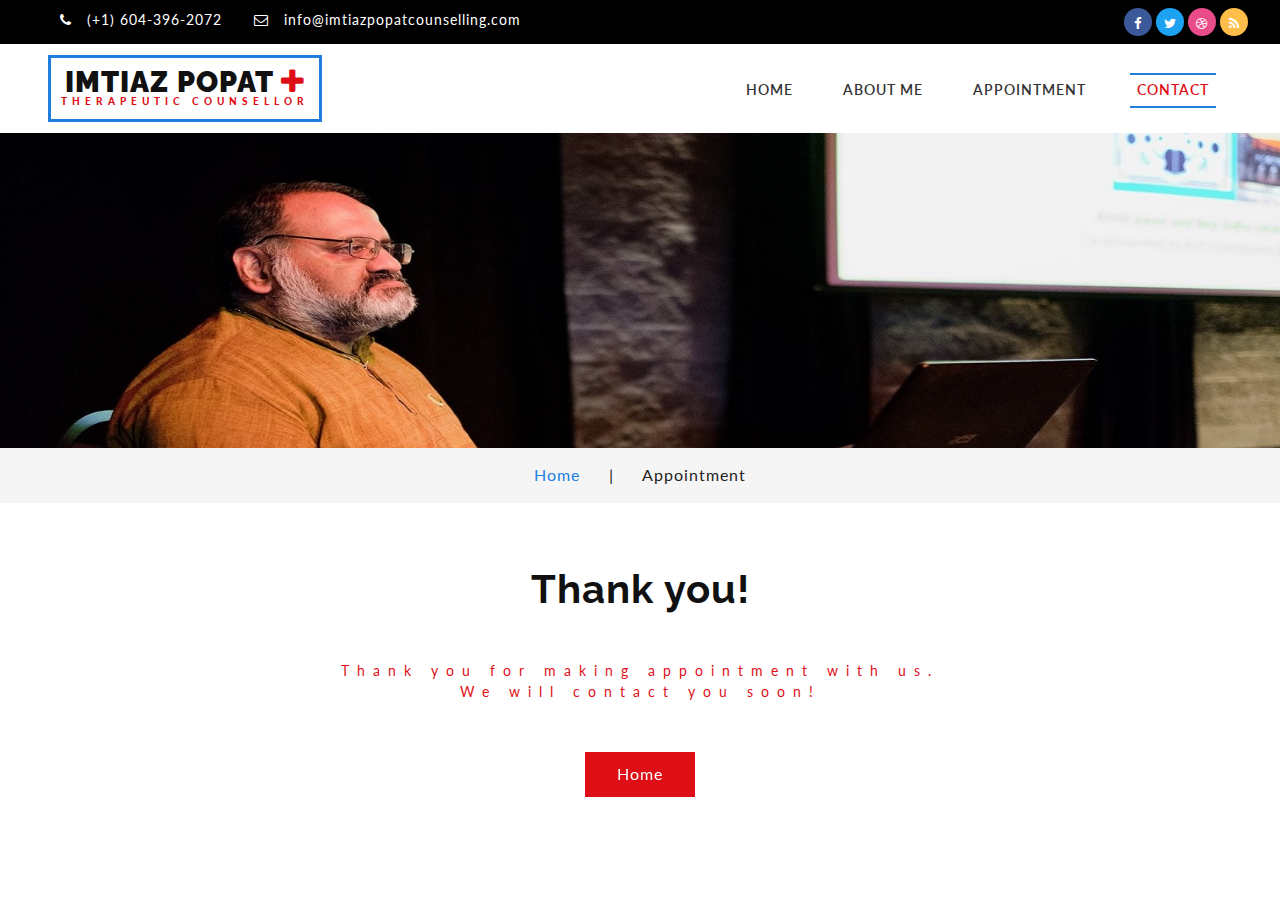
<file: appointment-form-thank-you.html>
<!DOCTYPE HTML>
<html>

<head>
	<title>Thank you!</title>
	<!-- define some style elements-->
	<meta name="viewport" content="width=device-width, initial-scale=1">
	<meta http-equiv="Content-Type" content="text/html; charset=utf-8" />
	
	<meta name="keywords" content="Imtiaz Popat, imtiazpopatcounselling, imtiazpopatcounselling care for you, Best Counselor, Best cleaning for you"
	/>
	<script type="application/x-javascript"> addEventListener("load", function() { setTimeout(hideURLbar, 0); }, false);
		function hideURLbar(){ window.scrollTo(0,1); } </script>

	<!-- Validater script -->
	<script src="js/gen_validatorv31.js"></script>
	<!-- //for-meta-tags-->
	<link href="css/bootstrap.css" rel="stylesheet" type="text/css" media="all" />
	<link href="css/style.css" rel="stylesheet" type="text/css" media="all" />
	<!-- font-awesome icons -->
	<link href="css/font-awesome.css" rel="stylesheet">
	<!-- //font-awesome icons -->
	<link href="//fonts.googleapis.com/css?family=Raleway:200,200i,300,300i,400,400i,500,500i,600,600i,700,700i,800" rel="stylesheet">
	<link href="//fonts.googleapis.com/css?family=Lato:300,300i,400,400i,700,900" rel="stylesheet">
	<style>
	</style>
	<!-- a helper script for vaidating the form-->
</head>
</head>

<body>
	<div class="main" id="home">
		<!-- banner -->
		<div class="header_info">
			<div class="header_text">
				<ul class="top_info_icons">
					<li class="second">
						<i class="fa fa-phone" aria-hidden="true"></i>
						<a href="tel:+16043962072"> (+1) 604-396-2072</a>
					</li>

					<li>
						<i class="fa fa-envelope-o" aria-hidden="true"></i>
						<a href="mailto:info@imtiazpopatcounselling.com">info@imtiazpopatcounselling.com</a>
					</li>
				</ul>

			</div>
			<div class="social_icons">
				<ul class="social_list">
					<li>
						<a href="#" class="facebook">
							<i class="fa fa-facebook" aria-hidden="true"></i>
						</a>
					</li>
					<li>
						<a href="#" class="twitter">
							<i class="fa fa-twitter" aria-hidden="true"></i>
						</a>
					</li>
					<li>
						<a href="#" class="dribble">
							<i class="fa fa-dribbble" aria-hidden="true"></i>
						</a>
					</li>
					<li>
						<a href="#" class="rss">
							<i class="fa fa-rss" aria-hidden="true"></i>
						</a>
					</li>
				</ul>
			</div>
			<div class="clearfix"> </div>
		</div>

		<div class="header-bottom">
			<nav class="navbar navbar-default">
				<!-- Brand and toggle get grouped for better mobile display -->
				<div class="navbar-header">
					<button type="button" class="navbar-toggle collapsed" data-toggle="collapse" data-target="#bs-example-navbar-collapse-1">
						<span class="sr-only">Toggle navigation</span>
						<span class="icon-bar"></span>
						<span class="icon-bar"></span>
						<span class="icon-bar"></span>
					</button>
					<div class="logo">
						<h1>
							<a class="navbar-brand" href="index.html">
								<span>I</span>mtiaz popat
								<i class="fa fa-plus" aria-hidden="true"></i>
								<p>Therapeutic Counsellor</p>
							</a>
						</h1>
					</div>
				</div>

				<!-- Collect the nav links, forms, and other content for toggling -->
				<div class="collapse navbar-collapse nav-wil" id="bs-example-navbar-collapse-1">
					<nav class="menu menu--sebastian">
						<ul id="m_nav_list" class="m_nav menu__list">
							<li class="m_nav_item menu__item" id="m_nav_item_1">
								<a href="index.html" class="menu__link"> Home </a>
							</li>
							<li class="m_nav_item menu__item" id="moble_nav_item_2">
								<a href="about.html" class="menu__link"> About Me </a>
							</li>
							<li class="m_nav_item menu__item" id="moble_nav_item_4">
								<a href="appointment.html" class="menu__link">Appointment </a>
							</li>
							<li class="m_nav_item menu__item menu__item--current" id="moble_nav_item_6">
								<a href="contact.html" class="menu__link"> Contact </a>
							</li>
						</ul>
					</nav>

				</div>
				<!-- /.navbar-collapse -->
			</nav>
		</div>
	</div>
	<!-- banner -->
	<!-- banner1 -->
	<div class="banner1 jarallax">
		<div class="container">
		</div>
	</div>

	<div class="services-breadcrumb">
		<div class="container">
			<ul>
				<li>
					<a href="index.html">Home</a>
					<i>|</i>
				</li>
				<li>Appointment</li>

			</ul>
		</div>
	</div>
	<!-- //banner1 -->

	<div class="banner-bottom" id="about">
		<div class="container">
			<h2 class="heade_tittle" style="margin-bottom: 50px;">Thank you!</h2>
			<!-- <p class="sub_t">Get in touch...</p> -->
			<p class="sub_t">Thank you for making appointment with us.
				<br> We will contact you soon!</p>
			<div class="read" style="text-align: center; margin-top: 50px;">
				<a href="index.html" class="hvr-rectangle-in">Home</a>
			</div>
		</div>
	</div>



</body>

</html>
</file>
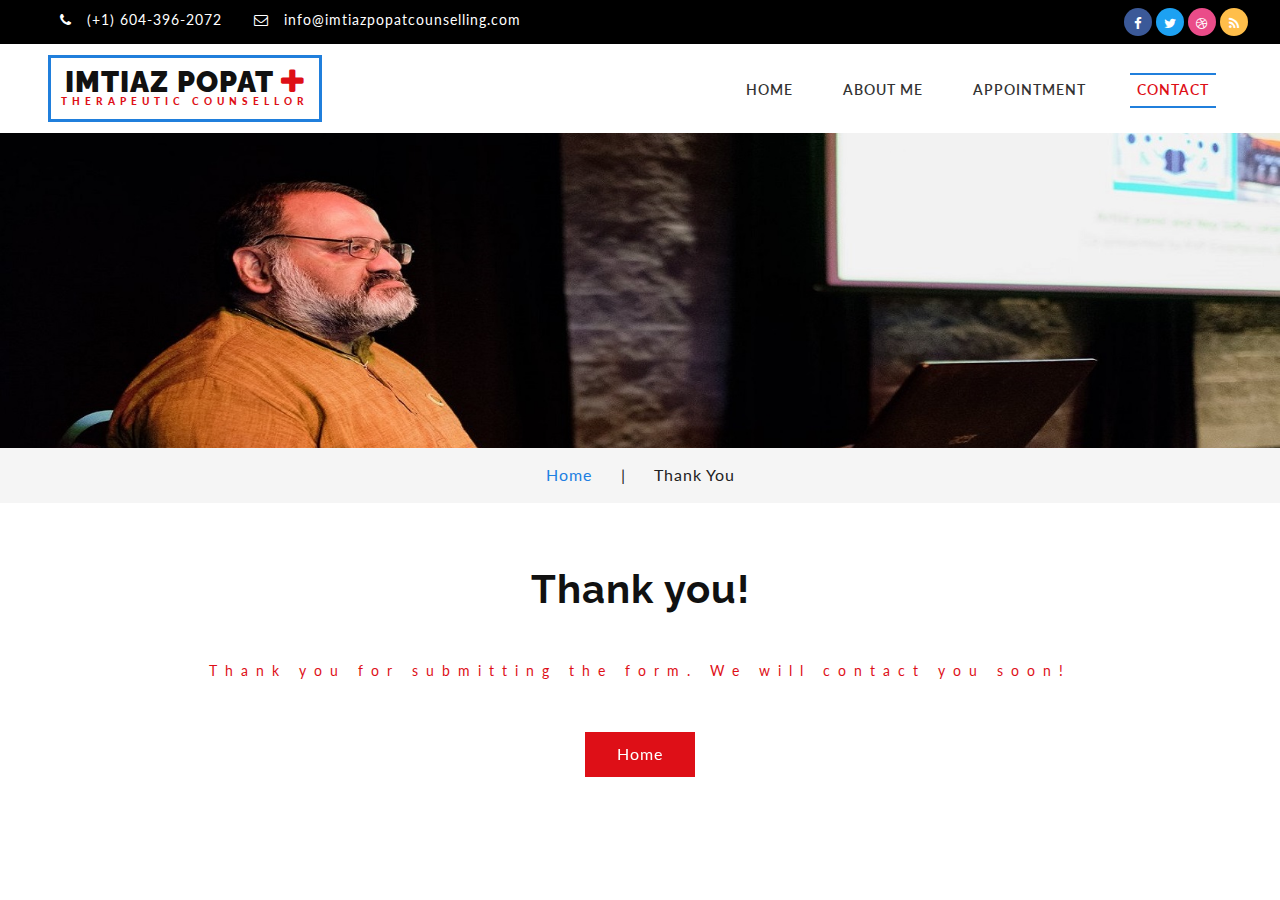
<file: contact-form-thank-you.html>
<!DOCTYPE HTML>
<html>

<head>
	<title>Thank you!</title>
	<!-- define some style elements-->
	<meta name="viewport" content="width=device-width, initial-scale=1">
	<meta http-equiv="Content-Type" content="text/html; charset=utf-8" />
	<meta name="keywords" content="Imtiaz Popat, imtiazpopatcounselling, imtiazpopatcounselling care for you, Best Counselor, Best cleaning for you"
	/>
	<script type="application/x-javascript"> addEventListener("load", function() { setTimeout(hideURLbar, 0); }, false);
		function hideURLbar(){ window.scrollTo(0,1); } </script>

	<!-- Validater script -->
	<script src="js/gen_validatorv31.js"></script>
	<!-- //for-meta-tags-->
	<link href="css/bootstrap.css" rel="stylesheet" type="text/css" media="all" />
	<link href="css/style.css" rel="stylesheet" type="text/css" media="all" />
	<!-- font-awesome icons -->
	<link href="css/font-awesome.css" rel="stylesheet">
	<!-- //font-awesome icons -->
	<link href="//fonts.googleapis.com/css?family=Raleway:200,200i,300,300i,400,400i,500,500i,600,600i,700,700i,800" rel="stylesheet">
	<link href="//fonts.googleapis.com/css?family=Lato:300,300i,400,400i,700,900" rel="stylesheet">
	<style>
	</style>
	<!-- a helper script for vaidating the form-->
</head>
</head>

<body>
	<div class="main" id="home">
		<!-- banner -->
		<div class="header_info">
			<div class="header_text">
				<ul class="top_info_icons">
					<li class="second">
						<i class="fa fa-phone" aria-hidden="true"></i>
						<a href="tel:+16043962072"> (+1) 604-396-2072</a>
					</li>

					<li>
						<i class="fa fa-envelope-o" aria-hidden="true"></i>
						<a href="mailto:info@imtiazpopatcounselling.com">info@imtiazpopatcounselling.com</a>
					</li>
				</ul>

			</div>
			<div class="social_icons">
				<ul class="social_list">
					<li>
						<a href="#" class="facebook">
							<i class="fa fa-facebook" aria-hidden="true"></i>
						</a>
					</li>
					<li>
						<a href="#" class="twitter">
							<i class="fa fa-twitter" aria-hidden="true"></i>
						</a>
					</li>
					<li>
						<a href="#" class="dribble">
							<i class="fa fa-dribbble" aria-hidden="true"></i>
						</a>
					</li>
					<li>
						<a href="#" class="rss">
							<i class="fa fa-rss" aria-hidden="true"></i>
						</a>
					</li>
				</ul>
			</div>
			<div class="clearfix"> </div>
		</div>

		<div class="header-bottom">
			<nav class="navbar navbar-default">
				<!-- Brand and toggle get grouped for better mobile display -->
				<div class="navbar-header">
					<button type="button" class="navbar-toggle collapsed" data-toggle="collapse" data-target="#bs-example-navbar-collapse-1">
						<span class="sr-only">Toggle navigation</span>
						<span class="icon-bar"></span>
						<span class="icon-bar"></span>
						<span class="icon-bar"></span>
					</button>
					<div class="logo">
						<h1>
							<a class="navbar-brand" href="index.html">
								<span>I</span>mtiaz popat
								<i class="fa fa-plus" aria-hidden="true"></i>
								<p>Therapeutic Counsellor</p>
							</a>
						</h1>
					</div>
				</div>

				<!-- Collect the nav links, forms, and other content for toggling -->
				<div class="collapse navbar-collapse nav-wil" id="bs-example-navbar-collapse-1">
					<nav class="menu menu--sebastian">
						<ul id="m_nav_list" class="m_nav menu__list">
							<li class="m_nav_item menu__item" id="m_nav_item_1">
								<a href="index.html" class="menu__link"> Home </a>
							</li>
							<li class="m_nav_item menu__item" id="moble_nav_item_2">
								<a href="about.html" class="menu__link"> About Me </a>
							</li>
							<li class="m_nav_item menu__item" id="moble_nav_item_4">
								<a href="appointment.html" class="menu__link">Appointment </a>
							</li>
							<li class="m_nav_item menu__item menu__item--current" id="moble_nav_item_6">
								<a href="contact.html" class="menu__link"> Contact </a>
							</li>
						</ul>
					</nav>

				</div>
				<!-- /.navbar-collapse -->
			</nav>
		</div>
	</div>
	<!-- banner -->
	<!-- banner1 -->
	<div class="banner1 jarallax">
		<div class="container">
		</div>
	</div>

	<div class="services-breadcrumb">
		<div class="container">
			<ul>
				<li>
					<a href="index.html">Home</a>
					<i>|</i>
				</li>
				<li>Thank You</li>

			</ul>
		</div>
	</div>
	<!-- //banner1 -->

	<div class="banner-bottom" id="about">
		<div class="container">
			<h2 class="heade_tittle" style="margin-bottom: 50px;">Thank you!</h2>
			<!-- <p class="sub_t">Get in touch...</p> -->
			<p class="sub_t">Thank you for submitting the form. We will contact you soon!</p>
			<div class="read" style="text-align: center; margin-top: 50px;">
				<a href="index.html" class="hvr-rectangle-in">Home</a>
			</div>
		</div>
	</div>



</body>

</html>
</file>
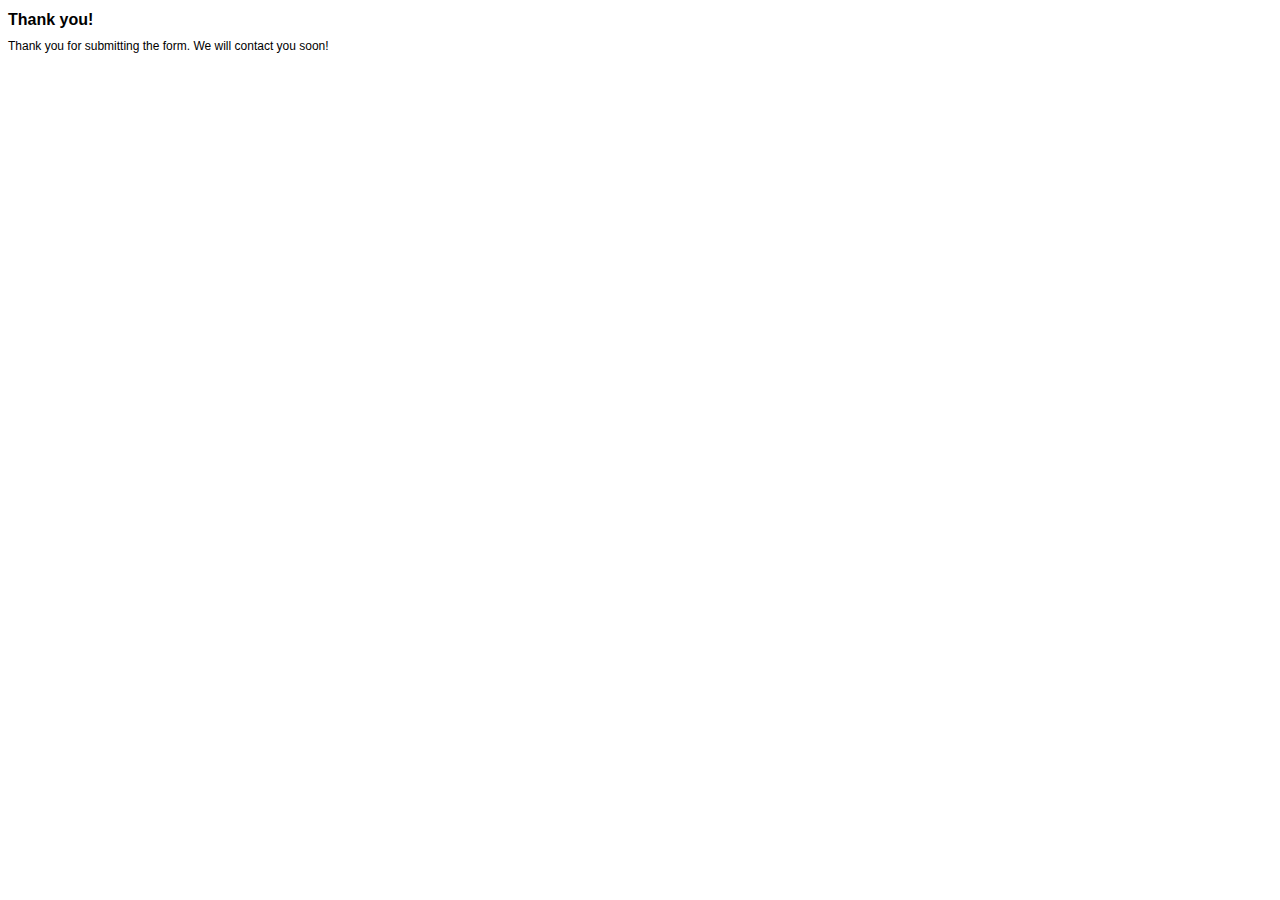
<file: Contact_Form/contact-form-thank-you.html>
<!DOCTYPE HTML PUBLIC "-//W3C//DTD HTML 4.01 Transitional//EN" "http://www.w3.org/TR/html4/loose.dtd"> 
<html>
<head>
	<title>Thank you!</title>
<!-- define some style elements-->
<style>
h1
{
	font-family : Arial, Helvetica, sans-serif;
	font-size : 16px;
    font-weight : bold;
}
label,a,body
{
	font-family : Arial, Helvetica, sans-serif;
	font-size : 12px; 
}

</style>	
<!-- a helper script for vaidating the form-->
</head>	
</head>

<body>
<h1>Thank you!</h1>
Thank you for submitting the form. We will contact you soon!


</body>
</html>
</file>
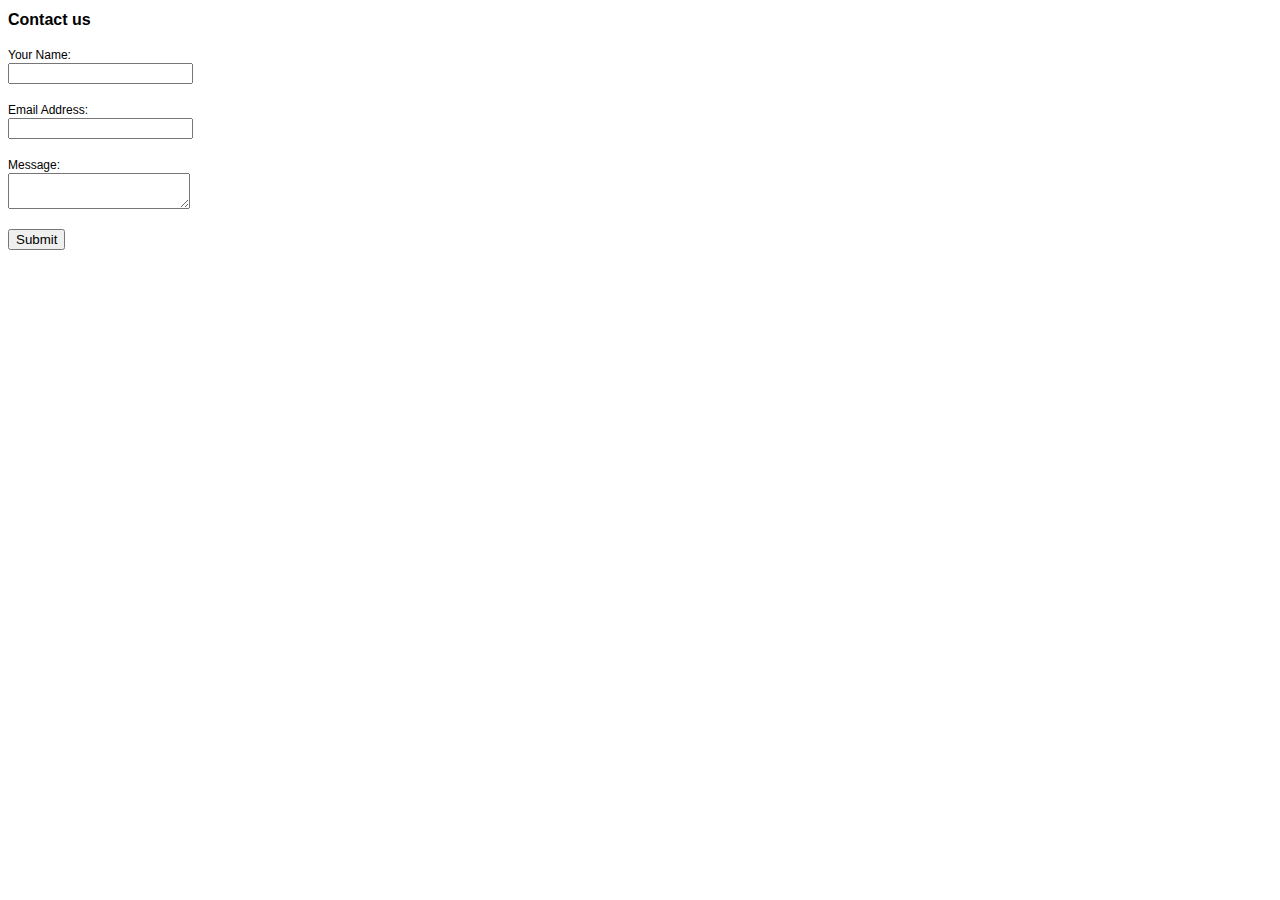
<file: Contact_Form/contact-form.html>
<!DOCTYPE HTML>
<html>

<head>
	<title>Contact us</title>
	<!-- define some style elements-->
	<style>
		h1 {
			font-family: Arial, Helvetica, sans-serif;
			font-size: 16px;
			font-weight: bold;
		}

		label,
		a {
			font-family: Arial, Helvetica, sans-serif;
			font-size: 12px;
		}
	</style>
	<!-- a helper script for vaidating the form-->
	<script language="JavaScript" src="scripts/gen_validatorv31.js" type="text/javascript"></script>
</head>
</head>

<body>
	<h1>Contact us</h1>
	<form method="POST" name="contactform" action="contact-form-handler.php">
		<p>
			<label for='name'>Your Name:</label>
			<br>
			<input type="text" name="name">
		</p>
		<p>
			<label for='email'>Email Address:</label>
			<br>
			<input type="text" name="email">
			<br>
		</p>
		<p>
			<label for='message'>Message:</label>
			<br>
			<textarea name="message"></textarea>
		</p>
		<input type="submit" value="Submit">
		<br>
	</form>

	<script language="JavaScript">
		// Code for validating the form

		var frmvalidator = new Validator("contactform");
		frmvalidator.addValidation("name", "req", "Please provide your name");
		frmvalidator.addValidation("email", "req", "Please provide your email");
		frmvalidator.addValidation("email", "email", "Please enter a valid email address"); 
	</script>



</body>

</html>
</file>
<file: css/style.css>
/* ==========
   CSS Style
======= */

html,
body {
	font-size: 100%;
	background: #ffffff;
	margin: 0;
	font-family: 'Lato', sans-serif;
}

p,
ul li,
ol li {
	margin: 0;
	font-size: 1em;
	letter-spacing: 1px;
	color: #555;
	font-family: 'Lato', sans-serif;
}

h1,
h2,
h3,
h4,
h5,
h6 {
	font-family: 'Raleway', sans-serif;

	margin: 0;
}

ul,
label {
	margin: 0;
	padding: 0;
}

body a:hover {
	text-decoration: none;
}

input[type="submit"],
input[type="reset"],
.footer_grid_leftl,
.footer_grid_leftr h4,
.footer_pos p a,
.footer_grid_leftr a,
.header_right ul li a,
.social li a,
.team_grid1_pos,
.team_grid1_pos img {
	transition: .5s ease-in;
	-webkit-transition: .5s ease-in;
	-moz-transition: .5s ease-in;
	-o-transition: .5s ease-in;
	-ms-transition: .5s ease-in;
}

/*-- header --*/

.header_info {
	padding: 0.5em 2em;
	background: #000;
}

.header_text {
	float: left;
}

.social_icons {
	float: right;
}

.social_list li {
	display: inline-block;
}

.social_list li a {
	width: 28px;
	height: 28px;
	color: #fff;
	text-align: center;
	display: inline-block;
	font-size: 13px;
	border-radius: 50%;

}

.social_list li a i {
	line-height: 2.4em;
}

.social_list li a:hover {
	color: #fff;
}

a.facebook {
	background: #3b5998;
}

a.twitter {
	background: #1da1f2;
}

a.dribble {
	background: #ea4c89;
}

a.rss {
	background: #ffbe4a;
}

ul.top_info_icons li {
	color: #fff;
	font-weight: 400;
	font-size: 14px;
	letter-spacing: 1px;
	display: inline-block;
}

ul.top_info_icons li a {
	color: #fff;
}

ul.top_info_icons li.second {
	margin: 0em 2em;
}

ul.top_info_icons i {
	margin-right: 10px;
}

/*-- End header --*/

/* Navbar */
.navbar-default {
	background: none;
	border: none;
}

.navbar {
	margin-bottom: 0;
}

.navbar-collapse {
	padding: 0;
	box-shadow: none;
}

.navbar-default .navbar-collapse,
.navbar-default .navbar-form {
	border: none;
}

.navbar-nav {
	float: right;
}

.navbar-default .navbar-brand,
.navbar-default .navbar-brand:hover,
.navbar-default .navbar-brand:focus {
	color: #212121;
}


.logo i {
	display: inline-block;
	color: #de0f17;
}

.navbar-default .navbar-nav>.active>a,
.navbar-default .navbar-nav>.active>a:hover,
.navbar-default .navbar-nav>.active>a:focus {
	background: none;
	color: #de0f17;
	text-decoration: line-through;
}

.navbar-default .navbar-nav>li>a:hover,
.navbar-default .navbar-nav>li>a:focus {
	color: #de0f17;
	text-decoration: line-through;
}

.navbar-nav>li>a {
	font-size: 14px;
	text-transform: uppercase;
	padding: 19px 18px 0;
	font-weight: 600;
	transition: 0.5s all;
	-webkit-transition: 0.5s all;
	-o-transition: 0.5s all;
	-moz-transition: 0.5s all;
	-ms-transition: 0.5s all;
}

.header-bottom {
	padding: 0.7em 3em;
}

.navbar-default .navbar-nav>li>a {
	color: #111;
}

.navbar-brand {
	float: left;
	height: 67px;
	font-size: 0.9em;
	line-height: 15px;
	font-weight: 900;
	color: #111!important;
	text-transform: uppercase;
	letter-spacing: 1px;
	border: 3px solid #207FDC;
	text-align: center;
	padding: 10px 10px!important;
}

.logo p {
	display: block;
	color: #de0f17;
	line-height: 9px;
	text-align: center;
	letter-spacing: 5px;
	font-size: 10px;
}



.m_nav_ham {
	box-sizing: border-box;
	-webkit-transition-duration: 0.3s;
	-moz-transition-duration: 0.3s;
	-ms-transition-duration: 0.3s;
	transition-duration: 0.3s;
}

#m_nav_container {
	width: 100%;
	height: 80px;
	background-color: #0088cc;
	position: fixed;
	display: none;
	top: 0px;
	left: 0;
	z-index: 990 !important;
}

.bg {
	-webkit-transform: translate(0, -100%);
	-ms-transform: translate(0, -100%);
	transform: translate(0, -100%);
	-webkit-transition: all 0.5s cubic-bezier(0.175, 0.885, 0.32, 1.275);
	transition: all 0.5s cubic-bezier(0.175, 0.885, 0.32, 1.275);
}

.bg.container_open {
	-webkit-transform: translate(0, 0);
	-ms-transform: translate(0, 0);
	transform: translate(0, 0);
}

#m_nav_bar {
	width: 80%;
	margin: auto;
}

#m_nav_list {
	list-style: none;
	margin: 1.1em 0 0;
	float: right;
}

.m_nav_item {
	display: inline-block;
	margin: 0 1em;
}

.m_nav_item a {
	text-decoration: none;
	color: #333;
	text-transform: uppercase;
	font-weight: 600;
	letter-spacing: 1px;
	-webkit-transition-duration: 0.5s;
	font-size: 0.9em;
}

.container_open {
	position: fixed !important;
	display: block;
	height: 120px;
}

#m_nav_menu {
	width: 50px;
	height: 32px;
	position: fixed;
	top: 30px;
	right: 13.4%;
	z-index: 999 !important;
	cursor: pointer;
}

.m_nav_ham {
	width: 30px;
	height: 3px;
	background: #ffc107;
	margin: 5px auto;
}

.m_nav_ham_1_open {
	-webkit-transform: rotate(45deg);
	-moz-transform: rotate(45deg);
	-ms-transform: rotate(45deg);
	transform: rotate(45deg);
	margin-top: 15px;
}

.m_nav_ham_2_open {
	-webkit-transform: rotate(-45deg);
	-moz-transform: rotate(-45deg);
	-ms-transform: rotate(-45deg);
	transform: rotate(-45deg);
	margin-top: -8px;
}

.m_nav_ham_3_open {
	opacity: 0;
}

.button_open {
	background: #fff;
}

.ham {
	margin-top: .8em;
}

.ham.m_nav_ham_1_open {
	margin-top: 20px !important;
}

#m_nav_container {
	text-align: center;
}

#m_nav_menu {
	top: 2%;
}


.menu__list {
	position: relative;
	margin: 0;
	padding: 0;
	list-style: none;
}

.menu__link {
	display: block;
	padding: .5em;
}



.menu--sebastian .menu__link {
	position: relative;
	-webkit-transition: color 0.4s;
	transition: color 0.4s;
}

.menu--sebastian .menu__link:hover {
	color: #de0f17;
}

.menu--sebastian .menu__item--current .menu__link {
	color: #de0f17;
}

.menu--sebastian .menu__link::before,
.menu--sebastian .menu__link::after {
	content: '';
	position: absolute;
	left: 0;
	width: 100%;
	height: 2px;
	background: #207fdc;
	-webkit-transform: scale3d(0, 1, 1);
	transform: scale3d(0, 1, 1);
	-webkit-transition: -webkit-transform 0.2s;
	transition: transform 0.2s;
}

.menu--sebastian .menu__link::before {
	top: 0;
	-webkit-transform-origin: 0 50%;
	transform-origin: 0 50%;
}

.menu--sebastian .menu__link::after {
	bottom: 0;
	-webkit-transform-origin: 100% 50%;
	transform-origin: 100% 50%;
}

.menu--sebastian .menu__item--current .menu__link::before,
.menu--sebastian .menu__item--current .menu__link::after,
.menu__link:hover::before,
.menu__link:hover::after {
	-webkit-transform: scale3d(1, 1, 1);
	transform: scale3d(1, 1, 1);
	-webkit-transition-timing-function: cubic-bezier(0.22, 0.61, 0.36, 1);
	transition-timing-function: cubic-bezier(0.22, 0.61, 0.36, 1);
	-webkit-transition-duration: 0.4s;
	transition-duration: 0.4s;
}

.agile_short_dropdown {
	border-radius: 0;
	background: #ffffff;
	text-align: center;
	padding: 0;
	border: none;
}

.agile_short_dropdown li a {
	text-transform: uppercase;
	color: #212121;
	font-size: 13px;
	font-weight: 600;
	padding: .8em 0;
	border-bottom: 1px solid #ececef;
}

.agile_short_dropdown>li>a:hover {
	color: #fff;
	text-decoration: none;
	background-color: #de0f17;
}

.dropdown-menu {
	position: absolute;
	top: 100%;
	left: auto;
}

/* End Navbar Menu */

/*-- banner-top slider--*/

.banner-top {
	background: url(../images/Mental\ Health.jpg) no-repeat 0px 0px;
	background-size: cover;
	-webkit-background-size: cover;
	-moz-background-size: cover;
	-o-background-size: cover;
	-moz-background-size: cover;
	min-height: 700px;
}

.banner-top1 {
	background: url(../images/Anxiety.jpg) no-repeat 0px 0px;
	background-size: cover;
	-webkit-background-size: cover;
	-moz-background-size: cover;
	-o-background-size: cover;
	-moz-background-size: cover;
	min-height: 700px;
}

.banner-top2 {
	background: url(../images/Meditation.jpg) no-repeat 0px 0px;
	background-size: cover;
	-webkit-background-size: cover;
	-moz-background-size: cover;
	-o-background-size: cover;
	-moz-background-size: cover;
	min-height: 700px;
}

.banner-info h3 {
	color: #fff;
	font-size: 6em;
	margin: 0.1em 0 0.2em 0;
	letter-spacing: 2px;
	font-weight: 700;
	text-shadow: 1px 1px 2px rgb(12, 12, 12);
	-webkit-text-shadow: 1px 1px 2px rgb(12, 12, 12);
	-o-text-shadow: 1px 1px 2px rgb(12, 12, 12);
	-moz-text-shadow: 1px 1px 2px rgb(12, 12, 12);

}

.banner-info h3 span {
	background: #2529d8;
	padding: 0 15px;
}

.banner-info {
	text-align: left;
	padding: 16em 0 0em;
}

.banner-info p {
	color: #e2dfdf;
	font-size: 1em;
	line-height: 2.2em;
	letter-spacing: 2px;
	font-weight: 500;
	width: 49%;
	text-align: left;
}

.agileits_more {
	position: relative;
}

.agileits_more a {
	font-size: 17px;
	color: #fff;
	text-decoration: none;
	text-transform: uppercase;
	letter-spacing: 4px;
	position: relative;
}

.banner-info span {
	background: #de0f17;
	padding: 0.5em 2em;
	color: #fff;
	font-size: 1.1em;
	padding: 5px 2em;
	text-transform: uppercase;
	letter-spacing: 2px;
}

/*-- end banner-top slider --*/

.banner_agile_para p {
	color: #fff;
	margin: 2em 0 0 7em;
	line-height: 2em;
}

/*--//slider --*/

/* About */
#about {
	padding: 5em 0
}

h3.heade_tittle,
h2.heade_tittle {
	text-align: center;
	font-weight: 700;
	color: #111;
	font-size: 3em;
	letter-spacing: 1px;
	margin-bottom: 10px;

}

h3.heade_tittle.two {
	color: #fff;
}

p.sub_t {
	font-size: 1.5em;
	margin: 0;
	color: #de0f17;
	margin-bottom: 1em;
	font-weight: 400;
	letter-spacing: 10px;
	 text-align: center; 
}

p.ab {
	/* text-align: center; */
	line-height: 2em;
	width: 98%;
	margin-bottom: 1em;
	color: #333;
	font-size: 1.1em;
	font-weight: 600;
}

h5.subtitle {
	margin-bottom: 0.7em;
	font-weight: 700;
	color: #207fdc;
	font-size: 1.8em;
	letter-spacing: 1px;
}

.about-text p {
	line-height: 2em;
	margin-bottom: 1.5em;
}

.tab-image img {
	width: 100%;
}

/* Rectangle In */

.hvr-rectangle-in {
	display: inline-block;
	vertical-align: middle;
	-webkit-transform: perspective(1px) translateZ(0);
	transform: perspective(1px) translateZ(0);
	box-shadow: 0 0 1px transparent;
	position: relative;
	background: #207fdc;
	-webkit-transition-property: color;
	transition-property: color;
	-webkit-transition-duration: 0.3s;
	transition-duration: 0.3s;
}

.hvr-rectangle-in:before {
	content: "";
	position: absolute;
	z-index: -1;
	top: 0;
	left: 0;
	right: 0;
	bottom: 0;
	background: #de0f17;
	-webkit-transform: scale(1);
	transform: scale(1);
	-webkit-transition-property: transform;
	transition-property: transform;
	-webkit-transition-duration: 0.3s;
	transition-duration: 0.3s;
	-webkit-transition-timing-function: ease-out;
	transition-timing-function: ease-out;
}

.hvr-rectangle-in:hover,
.hvr-rectangle-in:focus,
.hvr-rectangle-in:active {
	color: white;
}

.hvr-rectangle-in:hover:before,
.hvr-rectangle-in:focus:before,
.hvr-rectangle-in:active:before {
	-webkit-transform: scale(0);
	transform: scale(0);
}

.read a {
	padding: 0.7em 2em;
	color: #fff;
	letter-spacing: 1px;
}

/*-- //about--*/

/* Department Image slider */
/*--/agile_bottom --*/

.agile_team_left h3 {
	font-size: 2em;
	color: #fff;
	text-align: center;
}

.agile_team_grid {
	padding: 0;
}

.banner_bottom_grid {
	overflow: hidden;
	position: relative;
	text-align: center;
	padding: 0;
}

.banner_bottom_grid .overlay {
	width: 100%;
	height: 100%;
	position: absolute;
	overflow: hidden;
	top: 0;
	left: 0;
	-webkit-transition: all 0.4s cubic-bezier(0.88, -0.99, 0, 1.81);
	transition: all 0.4s cubic-bezier(0.88, -0.99, 0, 1.81);
}

.banner_bottom_grid:hover .overlay {
	background-color: rgba(23, 24, 24, 0.51);
}

.banner_bottom_grid img {
	display: block;
	position: relative;
}

.banner_bottom_grid h4 {
	text-transform: capitalize;
	letter-spacing: 1px;
	color: #fff;
	text-align: center;
	position: relative;
	font-size: 1.2em;
	padding: 10px 0;
	width: 55%;
	margin: 2px auto 2px;
	background: rgba(22, 22, 23, 0.82);
	-webkit-transform: translateY(100px);
	-ms-transform: translateY(100px);
	transform: translateY(100px);
	-webkit-transition: all 0.4s cubic-bezier(0.88, -0.99, 0, 1.81);
	transition: all 0.4s cubic-bezier(0.88, -0.99, 0, 1.81);
}

.banner_bottom_grid:hover h4 {
	-webkit-transform: translateY(80px);
	-ms-transform: translateY(80px);
	transform: translateY(80px);
	-moz-transform: translateY(80px);
	-o-transform: translateY(80px);
}

.banner_bottom_grid .social_agileinfo {
	text-transform: uppercase;
	color: #fff;
	background-color: transparent;
	opacity: 0;
	filter: alpha(opacity=0);
	-webkit-transform: scale(0);
	-ms-transform: scale(0);
	transform: scale(0);
	-webkit-transition: all 0.4s cubic-bezier(0.88, -0.99, 0, 1.81);
	transition: all 0.4s cubic-bezier(0.88, -0.99, 0, 1.81);
	font-weight: normal;
	margin: 0;
	padding: 7em 2em 0em;
}

.banner_bottom_grid:hover .social_agileinfo {
	opacity: 1;
	filter: alpha(opacity=100);
	-webkit-transform: scale(1);
	-ms-transform: scale(1);
	transform: scale(1);
}

.social_agileinfo li {
	display: inline-block;
	float: none !important;
}

.social_agileinfo li a {
	width: 32px;
	height: 32px;
	display: block;
	border: 2px solid #fff;
	text-align: center;
	color: #fff;
	border-radius: 50%;
}

.social_agileinfo li a i {
	font-size: 0.9em;
	line-height: 2em;
}

.facebook:hover {
	border: 1px solid #3b5998;
	background: #3b5998;
}

.twitter:hover {
	border: 1px solid #1da1f2;
	background: #1da1f2;
}

.instagram:hover {
	border: 1px solid #833ab4;
	background: #833ab4;
}

.google:hover {
	border: 1px solid #dd4b39;
	background: #dd4b39;
}

/*--//agile_bottom --*/

.stats_inner {
	background: url(../images/banner3.jpg)no-repeat 0px 0px;
	background-size: cover;
	z-index: 999;
	padding-top: 6em;
}

.stats_inner i {
	color: #fff!important;
}

/*-- /agents --*/

.agents {
	background: url(../images/footer.jpg)no-repeat 0px 0px;
	background-size: cover;
	padding: 0;
	min-height: 650px;
	position: relative;
	text-align: center;
	z-index: 999;
	margin: 0;
	padding-top: 6em;
}

.s_team_grid1 {
	position: relative;
}

.s_team_grid1_pos {
	position: absolute;
	right: 0%;
	bottom: -5%;
	background: none;
}

.s_team_grid1_pos ul li:nth-child(2),
.s_team_grid1_pos ul li:nth-child(3) {
	opacity: 0;
}

.s_team_grid:hover .s_team_grid1_pos ul li:nth-child(2),
.s_team_grid:hover .s_team_grid1_pos ul li:nth-child(3) {
	opacity: 1;
}

.s_team_grid {
	text-align: center;
	position: relative;
	overflow: hidden;
}

.s_team_grid h4 {
	margin: 2em 0 0.3em;
	color: #fff;
	text-transform: uppercase;
	letter-spacing: 1px;
	font-size: 1.1em;
}

.s_team_grid p {
	color: #aecaf5;
	font-size: 0.9em;
}

/* Circle */

.hover15 figure {
	position: relative;
}

.hover15 figure::before {
	position: absolute;
	top: 50%;
	left: 50%;
	z-index: 2;
	display: block;
	content: '';
	width: 0;
	height: 0;
	background: rgba(33, 33, 33, 0.13);
	border-radius: 100%;
	-webkit-transform: translate(-50%, -50%);
	transform: translate(-50%, -50%);
	opacity: 0;
}

.hover15 figure:hover::before,
.s_team_grid:hover .hover15 figure::before,
.banner-bottom-icons:hover .hover15 figure::before,
.featured_services_grid:hover .hover15 figure::before {
	-webkit-animation: circle .75s;
	animation: circle .75s;
}

@-webkit-keyframes circle {
	0% {
		opacity: 1;
	}
	40% {
		opacity: 1;
	}
	100% {
		width: 200%;
		height: 200%;
		opacity: 0;
	}
}

@keyframes circle {
	0% {
		opacity: 1;
	}
	40% {
		opacity: 1;
	}
	100% {
		width: 200%;
		height: 200%;
		opacity: 0;
	}
}

/*-- social-icons --*/

ul.social-icons li {
	display: inline-block;
}

ul.social-icons .icon {
	display: inline-block;
	vertical-align: top;
	overflow: hidden;
	margin: 0;
	width: 30px;
	height: 30px;
	font-family: FontAwesome;
	font-size: 1em;
	color: #fff;
	text-align: center;
	border-radius: 25px;
	-webkit-border-radius: 25px;
	-moz-border-radius: 25px;
	-o-border-radius: 25px;
	-ms-border-radius: 25px;
}

ul.social-icons .icon-border {
	position: relative;
}

ul.social-icons .icon-border::before,
ul.social-icons .icon-border::after {
	display: block;
	position: absolute;
	top: 0;
	left: 0;
	width: 100%;
	height: 100%;
	content: "";
	border-radius: 25px;
	-webkit-border-radius: 25px;
	-moz-border-radius: 25px;
	-o-border-radius: 25px;
	-ms-border-radius: 25px;
	line-height: 2.2em;
}

ul.social-icons .icon-border::before {
	z-index: 1;
	-webkit-transition: box-shadow 0.3s;
	transition: box-shadow 0.3s;
}

ul.social-icons .icon-border::after {
	z-index: 2;
}

/* facebook */

.icon-border.facebook::before {
	box-shadow: inset 0 0 0 48px #fdbd10;
}

.icon-border.facebook:hover::before {
	box-shadow: inset 0 0 0 2px #3b5998;
}

.icon-border.facebook::after {
	content: "\f09a";
}

.icon-border.facebook:hover::after {
	color: #3b5998;
}

/* twitter */

.icon-border.twitter::before {
	box-shadow: inset 0 0 0 48px #fdbd10;
}

.icon-border.twitter:hover::before {
	box-shadow: inset 0 0 0 2px #1da1f2;
}

.icon-border.twitter::after {
	content: "\f099";
}

.icon-border.twitter:hover::after {
	color: #1da1f2;
}

/* instagram */

.icon-border.instagram::before {
	box-shadow: inset 0 0 0 48px #fdbd10;
}

.icon-border.instagram:hover::before {
	box-shadow: inset 0 0 0 2px #833ab4;
}

.icon-border.instagram::after {
	content: "\f16d";
}

.icon-border.instagram:hover::after {
	color: #833ab4;
}

/* pinterest */

.icon-border.pinterest::before {
	box-shadow: inset 0 0 0 48px #fdbd10;
}

.icon-border.pinterest:hover::before {
	box-shadow: inset 0 0 0 2px #bd081c;
}

.icon-border.pinterest::after {
	content: "\f231";
}

.icon-border.pinterest:hover::after {
	color: #bd081c;
}

/*-- //social-icons --*/

/*-- //agents --*/


/* ==================
Services 
===================*/

/*-- service --*/


.service {
	padding: 5em 0;
	background: #003666;
}

.service h3.text-center {
	font-size: 40px;
	font-weight: bold;
	color: #fff;
	padding-bottom: 50px;
	position: relative;
}

.service h3.text-center:before {
	content: '';
	position: absolute;
	background-color: #fff;
	width: 300px;
	height: 2px;
	left: 20%;
	bottom: 2%;
}

.service h3.text-center:after {
	content: '';
	position: absolute;
	background-color: #fff;
	width: 300px;
	height: 2px;
	right: 20%;
	bottom: 2%;
}

.service span.fa.fa-star-o {
	font-size: 25px;
	color: #fff;
	display: block;
	text-align: center;
	margin-top: -16px;
	margin-bottom: 50px;
}

.service h4.text-center {
	font-size: 25px;
	font-weight: 700;
	color: #fff;
	padding: 20px 0;
	letter-spacing: 1px;
}

.service p.text-center {
	font-size: 14px;
	line-height: 30px;
	color: #8eadca;
}

.ch-grid {
	margin: 0;
	padding: 0;
	list-style: none;
	display: block;
	text-align: center;
	width: 100%;
}

.ch-grid:after,
.ch-item:before {
	content: '';
	display: table;
}

.ch-grid:after {
	clear: both;
}

.ch-grid li {
	width: 220px;
	height: 220px;
	display: inline-block;
	margin: 0px;
}

.col-lg-4.col-md-4.col-sm-6.serv-agileinfo2 {
	padding-top: 190px;
}

.col-lg-12.col-md-12.col-sm-6.serv-wthree1,
.col-lg-12.col-md-12.col-sm-6.serv-wthree4,
.col-lg-12.col-md-12.col-sm-6.serv-wthree6 {
	padding-bottom: 40px;
}

.wthree_services_bottom_left,
.wthree_services_bottom_right,
.agileits_services_bottom_l_grid {
	padding: 0;
}

.agileits_services_bottom_r_grid {
	padding: 4em 4em 0;
	background: #207fdc;
	min-height: 376px;
}

.agileits_services_bottom_r_grid h4 {
	letter-spacing: 1px;
	font-size: 1.6em;
	color: rgb(255, 255, 255);
	position: relative;
	font-weight: 700;
}

.agileits_services_bottom_r_grid p {
	color: #bbdbfb;
	line-height: 2em;
	margin: 1em 0 2em;
}

.agile_services_bottom_l_grid1 {
	position: relative;
}

.service_bottom_grid_pos {
	background: rgba(0, 0, 0, 0.76);
	bottom: 75px;
	left: 75px;
	opacity: 0;
	padding: 3em;
	position: absolute;
	right: 75px;
	top: 75px;
	visibility: hidden;
	-webkit-transform: scaleX(-1);
	transform: scaleX(-1);
	-moz-transform: scaleX(-1);
	-o-transform: scaleX(-1);
	-ms-transform: scaleX(-1);
	-webkit-transition: all 0.8s ease;
	transition: all 0.8s ease;
	z-index: 9;
}

.service_bottom_grid_pos h3 {
	font-size: 1.5em;
	letter-spacing: 1px;
	color: #fff;
	line-height: 3em;
	font-weight: 600;
	text-align: center;
}

.agileits_services_bottom_l_grid:hover .service_bottom_grid_pos {
	opacity: 1;
	visibility: visible;
	-webkit-transform: scaleX(1);
	transform: scaleX(1);
	-moz-transform: scaleX(1);
	-o-transform: scaleX(1);
	-ms-transform: scaleX(1);
}

.agile_services_bottom_right_grid {
	background: url(../images/share33.jpg) no-repeat 0px 0px;
	background-size: cover;
	-webkit-background-size: cover;
	-moz-background-size: cover;
	-ms-background-size: cover;
	-o-background-size: cover;
	height: 50%;
}

.agile_services_bottom_right_grid1 {
	background: url(../images/g9.jpg) no-repeat 0px 0px;
	background-size: cover;
	-webkit-background-size: cover;
	-moz-background-size: cover;
	-ms-background-size: cover;
	-o-background-size: cover;
}

.agile_services_bottom_right_grid2 {
	background: url(../images/Imtiaz2.jpg) no-repeat 0px 0px;
	background-size: cover;
	-webkit-background-size: cover;
	-moz-background-size: cover;
	-ms-background-size: cover;
	-o-background-size: cover;
}

.agile_services_bottom_right_grid,
.agile_services_bottom_right_grid1,
.agile_services_bottom_right_grid2 {
	min-height: 752px;
	padding: 5em;
}

.head_slide {
	font-size: 2em;
	text-align: right;
	font-weight: 600;
	text-align: center;
	padding-top: 7em;
	color: #fff;
}

.head_slide span {
	color: #de0f17;
}

/*-- //services-bottom --*/

/*-- stats --*/

#stats {
	padding: 2em 0;
}

.stats_left {
	padding: 3em 0 3em 0;
	text-align: center;
}

.stats_left p {
	font-size: 2em;
	font-weight: 900;
	letter-spacing: 2px;
	color: #207fdc;
	margin: 0.5em 0;
}

.stats_left h3 {
	font-size: 1em;
	color: #de0f17;
	font-style: italic;
	letter-spacing: 1px;
	font-weight: 600;
}

.stats_left i {
	font-size: 3em;
	color: #181819;
}

.stats_bottom_grid_left img {
	margin: 0 auto;
}

/*-- //stats --*/

/*-- bootstrap-pop-up --*/

.modal-header {
	font-size: 2em;
	color: #fff;
	text-align: center;
	text-transform: uppercase;
	letter-spacing: 2px;
	background: #3be8b0;
}

.close {
	opacity: 1;
}

.modal-body p {
	color: #999;
	text-align: left;
	padding: 2em 2em 1em;
	margin: 0 !important;
	line-height: 2em;
}

.modal-body p i {
	display: block;
	margin: 1em 0;
	color: #de0f17;
}

.modal-body {
	padding: 0;
}

.modal-content {
	border-radius: 0;
}

button.close {
	font-size: 1.5em;
	color: #212121;
	outline: none;
}

/*-- //bootstrap-pop-up --*/

/*-- services section --*/


/*-- /services section --*/

/*-- Portfolio --*/

.portfolio {
	padding: 5em 0;
}

/*-- Tabs --*/

.tabs {
	position: relative;
	overflow: hidden;
	margin: 0 auto;
	width: 100%;
}

.tabs nav {
	text-align: center;
	margin-bottom: 50px;
}

.tabs nav ul {
	position: relative;
	display: -ms-flexbox;
	display: -webkit-flex;
	display: -moz-flex;
	display: -ms-flex;
	display: flex;
	margin: 0 auto;
	padding: 0;
	max-width: 100%;
	list-style: none;
	-ms-box-orient: horizontal;
	-ms-box-pack: center;
	-webkit-flex-flow: row wrap;
	-moz-flex-flow: row wrap;
	-ms-flex-flow: row wrap;
	flex-flow: row wrap;
	-webkit-justify-content: center;
	-moz-justify-content: center;
	-ms-justify-content: center;
	justify-content: center;
}

.tabs nav ul li {
	position: relative;
	z-index: 1;
	display: block;
	margin: 0;
	text-align: center;
	-webkit-flex: 1;
	-moz-flex: 1;
	-ms-flex: 1;
	flex: 1;
}

.tabs nav a {
	position: relative;
	display: block;
	overflow: hidden;
	text-overflow: ellipsis;
	white-space: nowrap;
	line-height: 2.5;
}

.tabs nav a span {
	vertical-align: middle;
	font-size: 0.75em;
}

.tabs nav li.tab-current a {
	color: #74777b;
}

li.tab-current a.icon.icon-box {
	border-radius: 0;
}

.tabs nav a:focus {
	outline: none;
}

.content-wrap {
	position: relative;
}

.content-wrap section {
	display: none;
	margin: 0 auto;
	padding: 0;
	text-align: center;
}

.content-wrap section.content-current {
	display: block;
}

.content-wrap section p {
	margin: 0;
	padding: 0.75em 0;
	color: rgba(40, 44, 42, 0.05);
	font-weight: 900;
	font-size: 4em;
	line-height: 1;
}

.no-js .content-wrap section {
	display: block;
	padding-bottom: 2em;
	border-bottom: 1px solid rgba(255, 255, 255, 0.6);
}

.no-flexbox nav ul {
	display: block;
}

.no-flexbox nav ul li {
	min-width: 15%;
	display: inline-block;
}

.tabs-style-bar nav ul {
	border: 4px solid transparent;
}

.tabs-style-bar nav ul li a {
	margin: 0 2px;
	background-color: #F5F5F5;
	color: #333;
	transition: background-color 0.2s, color 0.2s;
	padding: 7px 0;
}

.tabs-style-bar nav ul li a:hover,
.tabs-style-bar nav ul li a:focus {
	color: #de0f17;
}

.tabs-style-bar nav ul li a span {
	letter-spacing: 1px;
	font-size: 15px;
}

.tabs-style-bar nav ul li.tab-current a {
	background: #de0f17;
	color: #fff;
}

/*-- //Tabs-Styling --*/

/*--menu--*/

#menu {
	padding: 5em 0;
}

.menu-tag {
	position: absolute;
	top: 0%;
	left: 42%;
	margin-top: 5em;
}

.menu-text {
	margin-bottom: 4em;
	position: relative;
	-webkit-transition: .5s all;
	-moz-transition: .5s all;
	transition: .5s all;
}

.menu-text:hover .rep--img img {
	border: 3px solid #de0f17;

}

.menu-text-left {
	float: left;
	width: 80%;
	text-align: left;
}

.menu-text-left h4 {
	font-size: 1.1em;
	margin: 0;
	color: #3b3b3c;
	margin-bottom: 0.4em;
	text-transform: uppercase;
	font-weight: 600;
}

.menu-text-left h6 {
	font-size: 0.8em;
	margin: 0;
	color: #de0f17;
	text-transform: capitalize;
	font-weight: 400;
	letter-spacing: 1px;
}

.rep--text {
	float: left;
	width: 70%;
	margin-top: 1.5em;
}

.menu-text-right {
	float: right;
	width: 18%;
}

.menu-text-right h4 {
	margin: 0;
	font-size: 20px;
	color: #1d1d1d;
	text-align: left;
	margin-top: 20px;
}

.menu-grids-info {
	position: relative;
}

.menu-rate {
	position: absolute;
	width: 92%;
	top: 0%;
	left: 15px;
	display: none;
	background: rgba(0, 0, 0, 0.5);
}

.menu-rate h5 {
	font-size: 30px;
	font-weight: 500;
	color: #fff;
	letter-spacing: 0.5px;
	margin: 1em 0;
	text-align: center;
}

.menu-grids-info:hover div.menu-rate {
	display: block;
}

.menu-spl {
	position: relative;
}

.menu-spl:hover div.menu-rate {
	display: block;
}

.menu-rate.spl-rate {
	width: 95%;
}

.rep--img {
	float: left;
	margin-right: 4%;
	width: 24%;
}

.rep--img img {
	border-radius: 50%;
	-webkit-border-radius: 50%;
	-o-border-radius: 50%;
	-moz-border-radius: 50%;
	border: 3px solid #fff;
	padding: 7px;
	-webkit-transition: all 0.2s ease;
	-moz-transition: all 0.2s ease;
	-o-transition: all 0.2s ease;
	-ms-transition: all 0.2s ease;
	transition: all 0.2s ease;
}

.menu_s_agile_top_section {
	position: relative;
}

.tab-info p {
	line-height: 2em;
	margin: 1em 0 1.5em 0;
}

.tab-info h4 {
	margin-bottom: 0.7em;
	font-weight: 700;
	color: #207fdc;
	font-size: 1.4em;
	letter-spacing: 1px;
}

/*-- Tab-Images --*/

.gallery-top {
	padding: 0;
}

.gallery-grids figure {
	position: relative;
	float: left;
	overflow: hidden;
	text-align: center;
	width: 100%;
}

.gallery-grids figure.effect-bubba:hover {
	background-color: #000;
}

.gallery-grids figure img {
	position: relative;
	display: block;
	width: 100%;
}

.gallery-bottom {
	margin: 2.5em 0;
}

.gallery-grids figure figcaption {
	padding: 2em;
	color: #fff;
	-webkit-backface-visibility: hidden;
	-moz-backface-visibility: hidden;
	-o-backface-visibility: hidden;
	-ms-backface-visibility: hidden;
	backface-visibility: hidden;
}

.gallery-grids figure figcaption::before,
.gallery-grids figure figcaption::after {
	pointer-events: none;
}

.gallery-grids figure figcaption {
	position: absolute;
	top: 0;
	left: 0;
	width: 100%;
	height: 100%;
}

figure.effect-apollo {
	background: #000;
}

figure.effect-apollo img {
	opacity: 0.95;
	-webkit-transition: opacity 0.35s, -webkit-transform 0.35s;
	transition: opacity 0.35s, transform 0.35s;
	-webkit-transform: scale3d(1.05, 1.05, 1);
	transform: scale3d(1.05, 1.05, 1);
}

figure.effect-apollo figcaption::before {
	position: absolute;
	top: 0;
	left: 0;
	width: 100%;
	height: 100%;
	background: rgba(0, 0, 0, 0.71);
	content: '';
	-webkit-transition: -webkit-transform 0.6s;
	transition: transform 0.6s;
	-webkit-transform: scale3d(1.9, 1.4, 1) rotate3d(0, 0, 1, 45deg) translate3d(0, -100%, 0);
	transform: scale3d(1.9, 1.4, 1) rotate3d(0, 0, 1, 45deg) translate3d(0, -100%, 0);
}

figure.effect-apollo:hover img {
	opacity: 0.6;
	-webkit-transform: scale3d(1, 1, 1);
	transform: scale3d(1, 1, 1);
}

figure.effect-apollo:hover figcaption::before {
	-webkit-transform: scale3d(1.9, 1.4, 1) rotate3d(0, 0, 1, 45deg) translate3d(0, 100%, 0);
	transform: scale3d(1.9, 1.4, 1) rotate3d(0, 0, 1, 45deg) translate3d(0, 100%, 0);
}

/*-- //Tabs --*/

/*-- //Portfolio --*/

.jarallax {
	position: relative;
	background-size: cover;
	background-repeat: no-repeat;
	background-position: 50% 50%;
}

/*-- contact --*/

/*-- //contact --*/

.banner1 {
	background: url(../images/new.jpg) no-repeat 0px -99px;
	background-size: cover;
	-webkit-background-size: cover;
	-moz-background-size: cover;
	-o-background-size: cover;
	min-height: 300px;
	z-index: 999;
}

.services-breadcrumb {
	padding: 1em 0;
	background: #f5f5f5;
	text-align: center;
}

.services-breadcrumb ul li a {
	color: #207fe2;
	text-decoration: none;
}

.services-breadcrumb ul li {
	display: inline-block;
	color: #222;
}

.services-breadcrumb ul li i {
	padding: 0 1.5em;
}

/*-- footer --*/

.footer {
	background: #111;
	padding: 4em 0;
}

.footer h4 {
	font-size: 0.9em;
	font-weight: 300;
	margin-bottom: 1em;
	letter-spacing: 6px;
	color: #777;
}

.footer h4 span {
	display: block;
	text-transform: uppercase;
	font-weight: 600;
	color: #de0f17;
	font-size: 1.4em;
	letter-spacing: 3px;
}

.footer input[type="email"] {
	outline: none;
	color: #fff;
	padding: 18px 15px;
	font-size: 1em;
	width: 80%;
	background: none;
	border: none;
	background: #1d1b1b;
	letter-spacing: 3px;
}

.footer input[type="submit"] {
	outline: none;
	color: #fff;
	padding: 15px 0;
	font-size: 1.2em;
	width: 19%;
	background: #207FDC;
	border: none;
	text-transform: uppercase;
	margin-left: 0em;
}

.footer input[type="submit"]:hover {
	background: #de0f17;
}

.agile_footer_copy {
	padding: 3em 0;
	border-bottom: 1px solid #1d1b1b;
}

.agile_footer_grid h3 {
	font-size: 1.3em;
	color: #ffffff;
	margin: 0 0 1.5em;
	text-transform: uppercase;
	font-weight: 600;
	letter-spacing: 2px;
}

.agile_footer_grid p {
	font-size: 14px;
	color: #bfbfbf;
	line-height: 2em;
	margin: 0;
	letter-spacing: 2px;
}

.agile_footer_grid p span {
	display: block;
	margin: 1em 0 0;
}

.agile_footer_grid ul li {
	list-style-type: none;
	color: #bfbfbf;
	font-size: 14px;
}

.agile_footer_grid1 ul li {
	margin-bottom: 1em;
}

.agile_footer_grid ul li i {
	color: #bfbfbf;
	margin-right: 1em;
}

.agile_footer_grid ul li span {
	display: block;
	margin-left: 1.7em;
}

.agile_footer_grid ul li a {
	color: #bfbfbf;
	text-decoration: none;
}

.agile_footer_grid ul li a:hover {
	color: #207fdc;
}

.agile_footer_grid ul li {
	margin-bottom: 1.5em;
}

.agileits_copy_right p {
	color: #bfbfbf;
	line-height: 2em;
	margin: 0;
}

.agileits_copy_right p a {
	text-decoration: none;
	color: #207fdc;
}

.agileits_copy_right p a:hover {
	color: #999;
}

.agile_footer_grid1 ul li span {
	display: inline-block;
	margin-left: 0;
	padding-right: 1em;
	color: #207fdc;
}

.agileits_copy_right_social {
	padding: 2.3em 0 0;
	position: relative;
}

.agile_copy_right {
	/* text-align:right; */
	text-align: center;
}

.agileinfo_social_icons li {
	display: inline-block;
}

.agileinfo_social_icons li a {
	width: 28px;
	height: 28px;
	border-radius: 50%;
	text-decoration: none;
	display: block;
	text-align: center;
}

.agileinfo_social_icons li a:hover {
	color: #fff;
}

.agileinfo_social_icons li a i {
	line-height: 30px;
}

.agileits_facebook {
	color: #3b5998;
}

.agileits_facebook:hover {
	background: #3b5998;
}

.wthree_twitter {
	color: #1da1f2;
}

.wthree_twitter:hover {
	background: #1da1f2;
}

.agileinfo_google {
	color: #dd4b39;
}

.agileinfo_google:hover {
	background: #dd4b39;
}

/*-- //footer --*/

/*-- icons --*/

ul.bs-glyphicons-list li:hover {
	background: #000;
	transition: 0.5s all;
	-webkit-transition: 0.5s all;
	-o-transition: 0.5s all;
	-ms-transition: 0.5s all;
	-moz-transition: 0.5s all;
}

ul.bs-glyphicons-list li:hover span {
	color: #fff;
}

.codes a {
	color: #999;
}

.row.fontawesome-icon-list {
	margin: 0;
}

.agileits_icons_page .icon-box {
	padding: 8px 15px;
	background: rgba(149, 149, 149, 0.18);
	margin: 1em 0 1em 0;
	border: 5px solid #ffffff;
	text-align: left;
	-moz-box-sizing: border-box;
	-webkit-box-sizing: border-box;
	box-sizing: border-box;
	font-size: 13px;
	transition: 0.5s all;
	-webkit-transition: 0.5s all;
	-o-transition: 0.5s all;
	-ms-transition: 0.5s all;
	-moz-transition: 0.5s all;
	cursor: pointer;
}

.agileits_icons_page .icon-box:hover {
	background: #000;
	transition: 0.5s all;
	-webkit-transition: 0.5s all;
	-o-transition: 0.5s all;
	-ms-transition: 0.5s all;
	-moz-transition: 0.5s all;
}

.agileits_icons_page .icon-box:hover i.fa {
	color: #fff !important;
}

.agileits_icons_page .icon-box:hover a.agile-icon {
	color: #fff !important;
}

.codes .bs-glyphicons li {
	float: left;
	width: 12.5%;
	height: 115px;
	padding: 10px;
	line-height: 1.4;
	text-align: center;
	font-size: 12px;
	list-style-type: none;
}

.codes .bs-glyphicons .glyphicon {
	margin-top: 5px;
	margin-bottom: 10px;
	font-size: 24px;
}

.codes .glyphicon {
	position: relative;
	top: 1px;
	display: inline-block;
	font-family: 'Glyphicons Halflings';
	font-style: normal;
	font-weight: 400;
	line-height: 1;
	-webkit-font-smoothing: antialiased;
	-moz-osx-font-smoothing: grayscale;
	color: #777;
}

.codes .bs-glyphicons .glyphicon-class {
	display: block;
	text-align: center;
	word-wrap: break-word;
}

h3.icon-subheading {
	font-size: 23px;
	color: #207fdc !important;
	margin: 30px 0 15px;
	letter-spacing: 1px;
	font-weight: 800;
}

h3.agileits-icons-title {
	text-align: center;
	font-size: 30px;
	color: #000;
}

.icons a {
	color: #999;
}

.agileits_icons_page .icon-box i {
	margin-right: 10px !important;
	font-size: 20px !important;
	color: #282a2b !important;
}

.bs-glyphicons li {
	float: left;
	width: 18%;
	height: 115px;
	padding: 10px;
	line-height: 1.4;
	text-align: center;
	font-size: 12px;
	list-style-type: none;
	background: rgba(149, 149, 149, 0.18);
	margin: 1%;
	cursor: pointer;
}

.bs-glyphicons .glyphicon {
	margin-top: 5px;
	margin-bottom: 10px;
	font-size: 24px;
	color: #282a2b;
}

.glyphicon {
	position: relative;
	top: 1px;
	display: inline-block;
	font-family: 'Glyphicons Halflings';
	font-style: normal;
	font-weight: 400;
	line-height: 1;
	-webkit-font-smoothing: antialiased;
	-moz-osx-font-smoothing: grayscale;
	color: #777;
}

.bs-glyphicons .glyphicon-class {
	display: block;
	text-align: center;
	word-wrap: break-word;
}

@media (max-width:1080px) {
	.agileits_icons_page.icon-box {
		width: 33.33%;
	}
}

@media (max-width:991px) {
	h3.agileits-icons-title {
		font-size: 28px;
	}
	h3.icon-subheading {
		font-size: 22px;
	}
	.agileits_icons_page.icon-box {
		width: 50%;
	}
}

@media (max-width:768px) {
	h3.agileits-icons-title {
		font-size: 28px;
	}
	h3.icon-subheading {
		font-size: 25px;
	}
	.row {
		margin-right: 0;
		margin-left: 0;
	}
	.agileits_icons_page.icon-box {
		margin: 0;
	}
}

@media (max-width: 736px) {
	.agileits_icons_page.icon-box {
		float: left;
	}
}

@media (max-width: 640px) {
	.agileits_icons_page.icon-box {
		float: left;
		width: 50%;
	}
	h3.icon-subheading {
		font-size: 22px;
	}
}

@media (max-width: 480px) {
	.bs-glyphicons li {
		width: 31%;
	}
	.agileits_icons_page.icon-box {
		float: none;
		width: 100%;
	}
}

@media (max-width: 414px) {
	h3.agileits-icons-title {
		font-size: 23px;
	}
	h3.icon-subheading {
		font-size: 18px;
	}
	.bs-glyphicons li {
		width: 31.33%;
	}
}

@media (max-width: 384px) {
	.agileits_icons_page.icon-box {
		float: none;
		width: 100%;
	}
}

@media (max-width: 375px) {
	.agileits_icons_page {
		margin: 25px 0 0 !important;
	}
}

/*-- //icons --*/

/*--Typography--*/

.grid_3.grid_4.ayouts {
	margin: 0;
}

.well {
	font-weight: 300;
	font-size: 14px;
}

.list-group-item {
	font-weight: 300;
	font-size: 14px;
}

li.list-group-item1 {
	font-size: 14px;
	font-weight: 300;
}

.typo p {
	margin: 0;
	font-size: 14px;
	font-weight: 300;
}

.show-grid [class^=col-] {
	background: #fff;
	text-align: center;
	margin-bottom: 10px;
	line-height: 2em;
	border: 10px solid #f0f0f0;
}

.show-grid [class*="col-"]:hover {
	background: #e0e0e0;
}

.grid_3 {
	margin-bottom: 2em;
}

.xs h3,
h3.m_1 {
	color: #000;
	font-size: 1.7em;
	font-weight: 300;
	margin-bottom: 1em;
}

.grid_3 p {
	color: #999;
	font-size: 0.85em;
	margin-bottom: 1em;
	font-weight: 300;
}

.grid_4 {
	background: none;
	margin-top: 50px;
}

.label {
	font-weight: 300 !important;
	border-radius: 4px;
}

.grid_5 {
	background: none;
	padding: 2em 0;
}

.grid_5 h3,
.grid_5 h2,
.grid_5 h1,
.grid_5 h4,
.grid_5 h5,
h3.hdg,
h3.bars {
	margin-bottom: 1em;
	color: #207fdc;
	letter-spacing: 1px;
	font-weight: 800;
}

.table>thead>tr>th,
.table>tbody>tr>th,
.table>tfoot>tr>th,
.table>thead>tr>td,
.table>tbody>tr>td,
.table>tfoot>tr>td {
	border-top: none !important;
}

.tab-content>.active {
	display: block;
	visibility: visible;
}

.pagination>.active>a,
.pagination>.active>span,
.pagination>.active>a:hover,
.pagination>.active>span:hover,
.pagination>.active>a:focus,
.pagination>.active>span:focus {
	z-index: 0;
}

.badge-primary {
	background-color: #03a9f4;
}

.badge-success {
	background-color: #8bc34a;
}

.badge-warning {
	background-color: #ffc107;
}

.badge-danger {
	background-color: #e51c23;
}

.grid_3 p {
	line-height: 2em;
	color: #888;
	font-size: 0.9em;
	margin-bottom: 1em;
	font-weight: 300;
}

.bs-docs-example {
	margin: 1em 0;
}

section#tables p {
	margin-top: 1em;
}

.tab-container .tab-content {
	border-radius: 0 2px 2px 2px;
	border: 1px solid #e0e0e0;
	padding: 16px;
	background-color: #ffffff;
}

.table td,
.table>tbody>tr>td,
.table>tbody>tr>th,
.table>tfoot>tr>td,
.table>tfoot>tr>th,
.table>thead>tr>td,
.table>thead>tr>th {
	padding: 15px!important;
}

.table>thead>tr>th,
.table>tbody>tr>th,
.table>tfoot>tr>th,
.table>thead>tr>td,
.table>tbody>tr>td,
.table>tfoot>tr>td {
	font-size: 0.9em;
	color: #999;
	border-top: none !important;
}

.tab-content>.active {
	display: block;
	visibility: visible;
}

.label {
	font-weight: 300 !important;
}

.label {
	padding: 4px 6px;
	border: none;
	text-shadow: none;
}

.alert {
	font-size: 0.85em;
}

h1.t-button,
h2.t-button,
h3.t-button,
h4.t-button,
h5.t-button {
	line-height: 2em;
	margin-top: 0.5em;
	margin-bottom: 0.5em;
}

li.list-group-item1 {
	line-height: 2.5em;
}

.input-group {
	margin-bottom: 20px;
}

.in-gp-tl {
	padding: 0;
}

.in-gp-tb {
	padding-right: 0;
}

.list-group {
	margin-bottom: 48px;
}

ol {
	margin-bottom: 44px;
}

h2.typoh2 {
	margin: 0 0 10px;
}

@media (max-width:991px) {
	.grid_3.grid_5.wthree,
	.grid_3.grid_5 {
		margin-bottom: 0;
		padding-bottom: 0;
	}
	.grid_3.grid_5.agileits {
		padding: 0;
	}
}

@media (max-width:768px) {
	.grid_5 {
		padding: 0 0 1em;
	}
	.grid_3 {
		margin-bottom: 0em;
	}
}

@media (max-width:640px) {
	h1,
	.h1,
	h2,
	.h2,
	h3,
	.h3 {
		margin-top: 0px;
		margin-bottom: 0px;
	}
	.grid_5 h3,
	.grid_5 h2,
	.grid_5 h1,
	.grid_5 h4,
	.grid_5 h5,
	h3.hdg,
	h3.bars {
		margin-bottom: .5em;
	}
	.progress {
		height: 10px;
		margin-bottom: 10px;
	}
	ol.breadcrumb li,
	.grid_3 p,
	ul.list-group li,
	li.list-group-item1 {
		font-size: 14px;
	}
	.breadcrumb {
		margin-bottom: 25px;
	}
	.well {
		font-size: 14px;
		margin-bottom: 10px;
	}
	h2.typoh2 {
		font-size: 1.5em;
	}
	.label {
		font-size: 60%;
	}
	.in-gp-tl {
		padding: 0 1em;
	}
	.in-gp-tb {
		padding-right: 1em;
	}
	.grid_3.grid_5 {
		padding: 1.5em 0;
	}
}

@media (max-width:480px) {
	.grid_5 h3,
	.grid_5 h2,
	.grid_5 h1,
	.grid_5 h4,
	.grid_5 h5,
	h3.hdg,
	h3.bars {
		font-size: 1.2em;
	}
	.table h1 {
		font-size: 26px;
	}
	.table h2 {
		font-size: 23px;
	}
	.table h3 {
		font-size: 20px;
	}
	.label {
		font-size: 53%;
	}
	.alert,
	p {
		font-size: 14px;
	}
	.pagination {
		margin: 20px 0 0px;
	}
	.grid_3.grid_4.ayouts {
		margin-top: 0;
	}
	.grid_3.grid_5.agileinfo {
		padding: 1.5em 0;
	}
}

@media (max-width: 320px) {
	.grid_4 {
		margin-top: 18px;
	}
	h3.title {
		font-size: 1.6em;
	}
	.alert,
	p,
	ol.breadcrumb li,
	.grid_3 p,
	.well,
	ul.list-group li,
	li.list-group-item1,
	a.list-group-item {
		font-size: 13px;
	}
	.alert {
		padding: 10px;
		margin-bottom: 10px;
	}
	ul.pagination li a {
		font-size: 14px;
		padding: 5px 11px;
	}
	.list-group {
		margin-bottom: 10px;
	}
	.well {
		padding: 10px;
	}
	.nav>li>a {
		font-size: 14px;
	}
	table.table.table-striped,
	.table-bordered,
	.bs-docs-example {
		display: none;
	}
}

/*-- //typography --*/

/*--appointment--*/

.book-appointment h4 {
	text-align: center;
	font-size: 25px;
	color: #fff;
	margin-bottom: 1.5em;
	font-weight: 600;
	letter-spacing: 4px;
}

.book-appointment {
	background: rgb(17, 17, 17);
	padding: 50px 30px;
}

.book-appointment input[type="text"],
.book-appointment input[type="date"],
.book-appointment input[type="time"],
.book-appointment input[type="email"],
.book-appointment textarea {
	width: 100%;
	color: #fff;
	outline: none;
	font-size: 0.9em;
	line-height: 25px;
	padding: 10px 14px;
	border: none;
	-webkit-appearance: none;
	margin: .3em 0em 1em;
	background: rgb(62, 61, 61);
}

.book-appointment textarea {
	resize: none;
	height: 45px;
}

.book-appointment select.option {
	width: 100%;
	color: #fff;
	outline: none;
	font-size: 0.9em;
	line-height: 25px;
	padding: 12px 14px;
	border: none;
	margin: .3em 0em 1em;
	background: rgb(62, 61, 61);
	border-radius: 0px!important;
}

.book-appointment select.option {
	background: rgb(62, 61, 61);
}

.book-appointment input[type=submit] {
	display: block;
	color: #fff;
	margin: 0 auto;
	margin-top: 2em;
	padding: 14px 30px;
	font-size: 1.04em;
	cursor: pointer;
	border: 2px solid #de0f17;
	outline: none;
	background: #de0f17;
	font-weight: 600;
	transition: 0.5s all ease;
	-webkit-transition: 0.5s all ease;
	-moz-transition: 0.5s all ease;
	-o-transition: 0.5s all ease;
	-ms-transition: 0.5s all ease;
	letter-spacing: 1px;
}

.book-appointment input[type=submit]:hover {
	background: #207fdc;
	border-color: #207fdc;
	color: #fefefe;
	transition: 0.5s all ease;
	-webkit-transition: 0.5s all ease;
	-moz-transition: 0.5s all ease;
	-o-transition: 0.5s all ease;
	-ms-transition: 0.5s all ease;
}

.arrows-reserve {
	position: relative;
	color: #EFA52C;
	font-size: 2em;
}

.arrows-reserve:before {
	content: '';
	position: absolute;
	bottom: 43%;
	left: 35.5%;
	background: #fff;
	width: 11%;
	height: 3px;
}

.arrows-reserve:after {
	content: '';
	position: absolute;
	bottom: 43%;
	right: 35.5%;
	background: #fff;
	width: 11%;
	height: 3px;
}

.left-agileits {
	width: 49%;
	float: left;
}

.right-agileinfo {
	width: 49%;
	float: left;
}

.book-appointment p {
	color: #1da1f2;
	font-size: 17px;
	letter-spacing: 2px;
	text-transform: capitalize;
}

.same {
	padding: 0px 4px;
}

.gaps {
	padding-left: 3em;
}

p.wickedpicker__title {
	background: #0b6fb2;
	color: #fff;
	text-transform: uppercase;
	letter-spacing: .5px;
}

.wickedpicker__close {
	color: #fefefe;
}

@media(max-width:1366px) {
	.gaps {
		padding-left: 2em;
	}
	.same {
		padding: 0px 2px;
	}
	.book-appointment p {
		font-size: 16px;
	}
	.book-appointment h4 {
		font-size: 22px;
	}
	.book-appointment input[type=submit] {
		margin-top: 1.5em;
		font-size: 1.02em;
	}

}

@media(max-width:1280px) {
	.bg-agile {
		width: 69%;
	}
}

@media(max-width:1080px) {
	.bg-agile {
		width: 77%;
	}
	.gaps {
		padding-left: 1.5em;
	}
}

@media(max-width:1024px) {
	.book-appointment {
		padding: 40px 30px;
	}
	.book-appointment h4 {
		font-size: 21px;
		margin-bottom: 1.3em;
	}
	.book-appointment input[type="text"],
	.book-appointment input[type="date"],
	.book-appointment input[type="time"],
	.book-appointment input[type="email"],
	.book-appointment textarea {
		margin: .3em 0em .7em;
	}
	.book-appointment select.form-control {
		margin: 5px 0px 9.5px;
	}
}

@media(max-width:991px) {
	.book-appointment input[type=submit] {
		font-size: 1.01em;
		padding: 7px 20px;
	}
	.book-appointment select.form-control {
		width: 96.5%;
	}
}

@media(max-width:900px) {
	.book-appointment h2 {
		font-size: 18px;
		letter-spacing: 3px;
	}
	.book-appointment input[type="text"],
	.book-appointment input[type="date"],
	.book-appointment input[type="time"],
	.book-appointment input[type="email"],
	.book-appointment textarea {
		line-height: 21px;
	}
	.book-appointment p {
		font-size: 14px;
	}
	.book-appointment {
		padding: 32px 30px;
	}
}

@media(max-width:800px) {
	.bg-agile {
		width: 85%;
	}
	.same {
		padding: 0px 0px;
	}
}

@media(max-width:667px) {
	.gaps {
		padding-left: 1em;
	}
	.book-appointment p {
		font-size: 13px;
	}
	.book-appointment input[type="text"],
	.book-appointment input[type="date"],
	.book-appointment input[type="time"],
	.book-appointment input[type="email"],
	.book-appointment textarea {
		margin: .3em 0em .8em;
	}
	.book-appointment select.form-control {
		margin: 5.2px 0px 11px;
	}
}

@media(max-width:640px) {
	.book-appointment h4 {
		font-size: 16px;
	}
	.book-appointment input[type=submit] {
		margin-top: 1em;
	}
}

@media(max-width:600px) {
	.bg-agile {
		width: 88%;
	}
}

@media(max-width:480px) {
	.left-agileits-ayouts {
		width: 100%;
		float: none;
	}
	.right-agileinfo {
		width: 100%;
		float: none;
	}
	.gaps {
		padding-left: 0;
	}
	.book-appointment {
		padding: 35px 40px;
	}
	.bg-agile {
		width: 83%;
	}
	.book-appointment h4 {
		font-size: 15px;
		margin-bottom: 1em;
	}
}

@media(max-width:414px) {
	.book-appointment h4 {
		font-size: 14px;
		margin-bottom: 1.5em;
		letter-spacing: 2.5px;
	}
}

@media(max-width:384px) {
	.book-appointment {
		padding: 35px 32px;
	}
	.book-appointment select.form-control {
		width: 100%;
	}
	.wickedpicker {
		width: 241px;
	}
}

@media(max-width:375px) {
	.bg-agile {
		width: 86%;
	}
}

@media(max-width:320px) {
	.bg-agile {
		width: 91%;
	}
	.book-appointment h4 {
		letter-spacing: 2px;
	}
	.book-appointment {
		padding: 35px 25px;
	}
}

/*--//appointment--*/

/*-- to-top --*/

#toTop {
	display: none;
	text-decoration: none;
	position: fixed;
	bottom: 55px;
	right: 2%;
	overflow: hidden;
	z-index: 999;
	width: 32px;
	height: 32px;
	border: none;
	text-indent: 100%;
	background: url(../images/arrow.png) no-repeat 0px 0px;
}

#toTopHover {
	width: 32px;
	height: 32px;
	display: block;
	overflow: hidden;
	float: right;
	opacity: 0;
	-moz-opacity: 0;
	filter: alpha(opacity=0);
}

/*-- //to-top --*/

/*-- contact --*/

.contact-main-agile-info {
	padding: 5em 0;
}

.contact-grid1.agileits i {
	float: left;
	width: 12%;
}

.contact-grid.agileits.con-info {
	float: right;
	width: 84%;
}

.contact-grid {
	padding: 2em 2em;
	background: #207fdc;
	float: left;
	width: 32%;
	margin-right: 1%;
}
.contact-grid1.agileits.con-info h4 {
	font-size: 1.4em;
	color: #fff;
	font-weight: 600;
	letter-spacing: 1px;
}

.contact-grid1.agileits.con-info p {
	font-size: 0.9em;
	line-height: 1.9em;
	color: #fff;
}

.contact-grid1.agileits.con-info a {
	font-size: 0.97em;
	line-height: 1.9em;
	color: #fff;
}

.contact-grid1 i {
	color: #fff;
	font-size: 1.3em;
}
/*  */
.contact-grid2.agileits.con-info h4 {
	font-size: 1.4em;
	color: #fff;
	font-weight: 600;
	letter-spacing: 1px;
}

.contact-grid2.agileits.con-info p {
	font-size: 0.9em;
	line-height: 1.9em;
	color: #fff;
}

.contact-grid2.agileits.con-info a {
	font-size: 0.97em;
	line-height: 1.9em;
	color: #fff;
}

.contact-grid2 i {
	color: #fff;
	font-size: 1.3em;
	width: 12%;
	float: left;
}
.contact-grid3 i {
	color: #fff;
	font-size: 1.3em;
	width: 12%;
	float: left;
}
/*  */
/*  */
.contact-grid3.agileits.con-info h4 {
	font-size: 1.4em;
	color: #fff;
	font-weight: 600;
	letter-spacing: 1px;
}

.contact-grid3.agileits.con-info p {
	font-size: 0.9em;
	line-height: 1.9em;
	color: #fff;
}

.contact-grid3.agileits.con-info a {
	font-size: 0.97em;
	line-height: 1.9em;
	color: #fff;
}

.contact-grid3 i {
	color: #fff;
	font-size: 1.3em;
}
/*  */
.contact-grid2.con-info a:hover {
	color: #fff;
}

p.con {
	font-size: 0.9em;
	color: #555;
	line-height: 1.9em;
	margin-top: 1em;
}

.map.agileits {
	position: relative;
	min-height: 520px;
}

.map.agileits iframe {
	width: 100%;
	min-height: 520px;
	border: none;
	position: absolute;
}

.location-mark {
	position: absolute;
	z-index: 999;
	left: 50%;
	top: 20%;
}

.location-mark i {
	font-size: 4em;
	color: #333;
}

.contact-top-agileits {
	margin-bottom: 3em;
}

.map-grid-left {
	background: #FFF;
	padding: 0;
	float: left;
	position: relative;
}

.map-grids {
	padding: 3em 2em;
	border: 1px solid #ddd;
}

.map_agile iframe {
	height: 400px;
	width: 100%;
	border: none;
}

.wthree-text h6 {
	text-transform: uppercase;
	font-size: 1em;
	color: #ff3c41;
	margin: 20px 0 10px 0;
}

/*--/single --*/

.s-blog-leftl {
	float: left;
	width: 18%;
	background: #207fe2;
	padding: 1em;
	border-top: 4px solid #0e5ba7;
}

.s-blog-leftl h4 {
	text-align: center;
	font-size: 1.4em;
	color: #fff;
	margin: 0;
	border-bottom: 1px dotted #fff;
}

.s-blog-leftl h4 span {
	display: block;
	color: #000;
	line-height: 2em;
}

.s-blog-leftl a {
	font-size: 1.5em;
	color: #fff;
	text-decoration: none;
	text-align: center;
	display: inherit;
	margin: 1em 0 0;
}

.s-blog-leftl a i {
	margin-right: 5px;
}

.s-blog-leftl a:hover {
	color: #000;
}

.page-blog {
	margin: 60px 0 0 145px;
}

.pagination>li>a:focus,
.pagination>li>a:hover,
.pagination>li>span:focus,
.pagination>li>span:hover {
	z-index: 2;
	color: #ffffff;
	background-color: #207fe2;
	border-color: #ddd;
}

.s-blog-leftr p {
	color: #777;
	margin: 1em 0 0;
	line-height: 1.9em;
}

.s-blog-leftr ul {
	padding: 1em 0;
	margin: 20px 0 45px;
	border-top: 1px dotted #CDCCCC;
	border-bottom: 1px dotted #CDCCCC;
}

.s-blog-leftr ul li {
	display: inline-block;
	margin: 0 2em 0 0;
}

.s-blog-leftr ul li a {
	font-size: 1em;
	color: #c6c5c0;
	text-decoration: none;
	padding-left: 1em;
}

.s-blog-leftr ul li a:hover {
	color: #de0f17;
	text-decoration: none;
}

.s-blog-leftr ul li a i {
	margin-right: 5px;
}

.s-blog-leftr i {
	color: #333;
}

.admin-text-left img {
	width: 100%;
}

.s-blog-leftr {
	float: right;
	width: 80%;
}

.blog-left-grid:nth-child(2) {
	margin: 70px 0;
}

.agile-blog-right h3,
.response h4,
.coment-form h4 {
	color: #207fe2;
	margin: 0 0 1em;
	font-size: 25px;
	text-align: left;
	letter-spacing: 2px;
	font-weight: 700;
}

.agile-blog-right ul {
	padding: 0 0 0 2em;
	margin: 0;
}

.agile-blog-right ul li {
	margin: 5px 0;
	list-style-type: disc;
}

.agile-blog-right ul li a {
	font-size: 15px;
	color: #777;
	line-height: 28px;
	letter-spacing: 1px;
	text-decoration: none;
}

.agile-blog-right ul li a:hover {
	text-decoration: none;
	padding-top: 5px;
	color: #139596;
}

.agile-info-recent {
	margin: 4em 0;
}

.wom {
	float: left;
	width: 25%;
	margin-top: 0.6em;
}

.wom img {
	width: 100%;
}

.wom-right {
	float: right;
	width: 70%;
}

.wom-right h4 a {
	color: #de0f17;
	font-size: 17px;
	text-decoration: none;
	font-weight: 700;
}

.wom-right h4 a:hover {
	text-decoration: none;
	color: #000;
}

.wom-right h4 {
	margin: 0 0 .5em;
}

.wom-right p {
	color: #888;
	margin: 0;
	line-height: 24px;
}

.-recent-grid:nth-child(2) {
	margin: 2em 0;
}

.admin-text {
	border: 1px solid #f4f4f4;
	padding: 2em;
}

.admin-text h5 {
	font-size: 1.2em;
	letter-spacing: 1px;
	margin: 0 0 1em 0;
	color: #de0f17;
	font-weight: 700;
}

.admin-text-left {
	float: left;
	width: 11%;
}

.admin-text-right {
	float: right;
	width: 86%;
}

.admin-text-right p {
	color: #777;
	margin: 0 0 18px;
	line-height: 1.9em;
}

.admin-text-right span {
	font-size: 15px;
	margin: 0 0 1em 0;
	font-weight: 500;
	color: #727272;
}

.admin-text-right span a {
	color: #C8C8C8;
	text-decoration: none;
}

.admin-text-right span a:hover {
	color: #838384;
	transition: .5s all;
}

.media.response-info {
	margin-top: 3em;
}

.response-info-mdl {
	margin: 1em 0px 1em 4em;
}

.response {
	margin-bottom: 5em;
}

.media-left.response-text-left {
	width: 11%;
}

.response-text h5 {
	font-size: 15px;
	font-weight: 600;
	margin: 0 0 1em 0;
	color: #fff;
}

.response-text-left h5 a {
	text-decoration: none;
	color: #de0f17;
}

.response-text-left h5 a:hover {
	text-decoration: none;
	color: #337AB7;
	transition: .5s all;
}

.response-text-left h5 {
	font-size: 17px;
	margin: 1em 0 0 0;
}

.response-text-right p {
	color: #777;
	margin: 0 0 15px;
	line-height: 1.8em;
}

.response-text-right ul {
	padding: 0;
	text-align: right;
}

.response-text-right ul li {
	display: inline-block;
	color: #000000;
	font-size: 14px;
	margin-right: 1em;
}

.response-text-right ul li a {
	color: #207fe2;
	font-size: 15px;
}

.response-text-right ul li a:hover {
	color: #de0f17;
	text-decoration: none;
}

.media-left a img {
	width: initial;
}

.coment-form input[type="text"],
.coment-form textarea,
.coment-form input[type="email"] {
	display: block;
	background: none;
	color: #777;
	border: 1px solid #BDBBBB;
	width: 70%;
	outline: none;
	font-size: 15px;
	padding: 13px 10px;
	font-family: 'Lato', sans-serif;
	letter-spacing: 1px;
}

.coment-form input[type="email"] {
	margin: 1em 0;
}

.coment-form textarea {
	width: 100%;
	display: block;
	min-height: 150px;
	resize: none;
	margin: 1em 0;
}

.coment-form input[type="submit"] {
	background: #de0f17;
	border: none;
	padding: 12px 0;
	width: 100%;
	font-size: 19px;
	color: #fff;
	outline: none;
	transition: .5s all;
	letter-spacing: 1px;
	-webkit-transition: .5s all;
	-moz-transition: .5s all;
	-o-transition: .5s all;
	-ms-transition: .5s all;
}

.coment-form input[type="submit"]:hover {
	color: #fff;
	background: #207fdc;
	outline: none;
}

.s-blog-leftl i {
	color: #fff;
}

.thumbnail {
	padding: 8px !important;
}

.btn-primary {
	border-color: #fff !important;
}

.btn-primary:hover,
.btn-primary:focus,
.btn-primary.focus,
.btn-primary:active,
.btn-primary.active,
.open>.dropdown-toggle.btn-primary {
	border-color: #FFF !important;
	background-color: #c6c5c0 !important;
}

.coment-form form {
	margin: 2em 0 0;
}

.response h4,
.coment-form h4 {
	margin: 50px 0 0px !important;
}

/*-- //single --*/

/*--/contact --*/

.contact-form-aits input[type="text"],
.contact-form-aits input[type="email"],
.contact-form-aits input[type="number"],
.contact-form-aits textarea {
	width: 49.2%;
	float: left;
	padding: 15px 20px;
	margin-bottom: 20px;
	border: none;
	color: #000;
	border: 1px solid #777;
	font-weight: 600;
	outline: none;
	letter-spacing: 1px;
}

input.margin-right {
	margin-right: 18px;
}

.contact-form-aits textarea {
	width: 100%;
	height: 150px;
	margin-bottom: 30px;
	resize: none;
}

.send-button button.btn {
	font-weight: 600;
	color: #EEE;
	padding: 16px 30px;
	border: none;
	outline: none;
	background: #de0f17;
	border-radius: 0;
	letter-spacing: 1px;
	font-size: 1em;
}

.send-button button.btn:hover {
	color: #FFF;
	background: #207fdc;
}

.send-button button.btn .glyphicon {
	margin-left: 10px;
}

.contact-form-aits ::-webkit-input-placeholder {
	color: #555;
}

.contact-form-aits ::-moz-placeholder {
	color: #555;
}

.contact-form-aits ::-moz-placeholder {
	color: #555;
}

.contact-form-aits ::-ms-input-placeholder {
	color: #555;
}

.send-button.agileits.ayouts {
	text-align: center;
}

li.fallow {
	font-size: 1.2em;
	margin-right: 9px;
	color: #333;
	font-weight: 600;
}

ul.agileits_social_list.two {
	margin: 3em auto 0;
	text-align: center;
}

ul.agileits_social_list.two li {
	margin-right: 6px;
}

@media(max-width:1080px) {
	.contact-grid {
		padding: 1em 1em;
		background: #207fdc;
		float: left;
		width: 32%;
		margin-right: 1%;
	}
}

@media(max-width:1024px) {
	.contact-form-aits input[type="text"],
	.contact-form-aits input[type="email"],
	.contact-form-aits textarea {
		width: 48.95%;
		float: left;
	}
}

@media(max-width:991px) {
	.contact-form-aits input[type="text"],
	.contact-form-aits input[type="email"],
	.contact-form-aits textarea {
		width: 100%;
		float: none;
	}
}

/*--//contact --*/

/*--/responsive-stats-here--*/

@media(max-width:1680px) {
	.agileits_services_bottom_r_grid {
		min-height: 328px;
	}
	.agile_services_bottom_right_grid,
	.agile_services_bottom_right_grid1,
	.agile_services_bottom_right_grid2 {
		min-height: 656px;
		padding: 5em;
	}
}

@media(max-width:1600px) {
	.agileits_services_bottom_r_grid {
		padding: 4em 4em 0;
		min-height: 313px;
	}
	.agile_services_bottom_right_grid,
	.agile_services_bottom_right_grid1,
	.agile_services_bottom_right_grid2 {
		min-height: 626px;
		padding: 5em;
	}
}

@media(max-width:1440px) {
	#menu,
	.service-,
	.portfolio,
	.contact-main-agile-info,
	.footer,
	#about {
		padding: 4em 0px;
	}
	.banner-top,
	.banner-top1,
	.banner-top2,
	.banner-top3 {
		min-height: 660px;
	}
	h3.heade_tittle,
	h2.heade_tittle {
		font-size: 2.5em;
	}
	.agileits_services_bottom_r_grid {
		padding: 4em 4em 0;
		min-height: 285px;
	}
	.agile_services_bottom_right_grid,
	.agile_services_bottom_right_grid1,
	.agile_services_bottom_right_grid2 {
		min-height: 570px;
		padding: 5em;
	}
	.service_bottom_grid_pos h3 {
		font-size: 1.2em;
		line-height: 2.5em;
	}
	.service_bottom_grid_pos h3 {
		font-size: 1.2em;
		line-height: 2.3em;
	}
	.banner-info {
		padding: 14em 0 0em;
	}
	.banner-info h3 {
		font-size: 5.5em;
		margin: 0.1em 0 0.2em 0;
	}
	.banner1 {
		background: url(../images/new.jpg) no-repeat 0px 0px;
		background-size: cover;
		-webkit-background-size: cover;
		-moz-background-size: cover;
		-o-background-size: cover;
		min-height: 346px;
	}
	.navbar-brand {
		float: left;
		height: 67px;
		font-size: 0.8em;
		line-height: 15px;
		padding: 10px 10px!important;
	}
}

@media(max-width:1366px) {
	.ayouts-banner-top,
	.ayouts-banner-top1,
	.ayouts-banner-top2,
	.ayouts-banner-top3 {
		min-height: 650px;
	}
	.chill {
		position: absolute;
		top: -105px;
		right: -35px;
	}
	.agileits_services_bottom_r_grid p {
		line-height: 2em;
		margin: 1em 0 1em;
	}
	.agileits_services_bottom_r_grid {
		padding: 4em 3em 0;
		min-height: 270px;
	}
	.banner-info {
		padding: 13em 0 0em;
	}
	.banner-info h3 {
		font-size: 5em;
		margin: 0.1em 0 0.2em 0;
	}
	.agile_services_bottom_right_grid,
	.agile_services_bottom_right_grid1,
	.agile_services_bottom_right_grid2 {
		min-height: 540px;
		padding: 2.5em;
	}
	.service_bottom_grid_pos h3 {
		font-size: 1.2em;
		line-height: 1.3em;
	}
}

@media(max-width:1280px) {
	.banner-top,
	.-banner-top1,
	.banner-top2,
	.banner-top3 {
		min-height: 600px;
	}

	.agileits_services_bottom_r_grid {
		padding: 3em 2em 0;
		min-height: 253px;
	}
	.service_bottom_grid_pos h3 {
		font-size: 1em;
		line-height: 1em;
	}
	.service_bottom_grid_pos {
		padding: 2.7em;
	}
	p.sub_t {
		font-size: 0.9em;
		margin: 0;
		margin-bottom: 2em;
		letter-spacing: 8px;
	}
	.banner-info {
		padding: 11em 0 0em;
	}
	.banner1 {
		min-height: 315px;
	}
	.s_banner_bottom_grid .social_agileinfo {
		padding: 6em 2em 0em;
	}
	.agile_services_bottom_right_grid,
	.agile_services_bottom_right_grid1,
	.agile_services_bottom_right_grid2 {
		min-height: 506px;
		padding: 2.5em;
	}
}

@media(max-width:1080px) {
	.service h4.text-center {
		font-size: 21px;
		padding: 20px 0 10px 0;
	}
	.service_bottom_grid_pos h3 {
		font-size: 1em;
		line-height: 1em;
	}
	.agileits_services_bottom_r_grid {
		padding: 2em 1em 0;
		min-height: 214px;
	}
	.agile_services_bottom_right_grid,
	.agile_services_bottom_right_grid1,
	.agile_services_bottom_right_grid2 {
		min-height: 429px;
		padding: 3em;
	}
	.con--info p {
		font-size: 0.8em;
	}
	.banner-top,
	.banner-top1,
	.banner-top2,
	.banner-top3 {
		min-height: 530px;
	}
	.banner-info h3 {
		font-size: 4em;
		margin: 0.1em 0 0.2em 0;
	}
	.m_nav_item {
		display: inline-block;
		margin: 0 0.5em;
	}
	.banner-info {
		padding: 8em 0 0em;
	}
	.s_banner_bottom_grid h4 {
		font-size: 1em;
		padding: 10px 0;
		width: 55%;
		margin: -26px auto 2px;
	}
	#menu,
	.service,
	.portfolio,
	.contact-main-agile-info,
	.footer,
	#about {
		padding: 3em 0px;
	}
	#stats {
		padding: 1em 0;
	}
	.agileits_services_bottom_r_grid h4 {
		font-size: 1.3em;
	}
	.service_bottom_grid_pos {
		padding: 1.6em;
	}
	h3.heade_tittle,
	h2.heade_tittle {
		font-size: 2.3em;
	}
	h5.subtitle {
		margin-bottom: 0.7em;
		font-size: 1.6em;
	}
	.contact-form-aits input[type="text"],
	.contact-form-aits input[type="email"],
	.contact-form-aits textarea {
		width: 48.95%;
	}
	.ayouts_head_slide {
		font-size: 1.5em;
	}
}

@media(max-width:1050px) {
	.agile_services_bottom_right_grid,
	.agile_services_bottom_right_grid1,
	.agile_services_bottom_right_grid2 {
		min-height: 416px;
		padding: 3em;
	}
	.agileits_services_bottom_r_grid p {
		line-height: 1.9em;
		margin: 0.5em 0 0em;
	}
	.agileits_services_bottom_r_grid {
		padding: 2em 1em 0;
		min-height: 208px;
	}
	.service_bottom_grid_pos {
		bottom: 35px;
		left: 35px;
		opacity: 0;
		right: 35px;
		top: 35px;
		padding: 3.5em 2.7em;
	}
	.banner-info p {
		font-size: 0.9em;
		line-height: 2.2em;
		width: 51%;
		text-align: left;
	}

	.banner-info h3 {
		font-size: 3.5em;
		margin: 0.1em 0 0.2em 0;
	}
	.header-bottom {
		padding: 0.5em 2em;
	}
	.banner-info {
		padding: 9em 0 0em;
	}
	.about-text p {
		line-height: 2em;
		margin-bottom: 1em;
	}
	.banner1 {
		min-height: 261px;
	}
	.contact-form-aits textarea {
		width: 100%;
		height: 150px;
	}
	.map_agile iframe {
		height: 319px;
		width: 100%;
		border: none;
	}
}

@media(max-width:1024px) {
	.agileits_services_bottom_r_grid {
		padding: 1em 1em 0;
		min-height: 199px;
	}
	.banner-top,
	.banner-top1,
	.banner-top2,
	.banner-top3
	 {
		min-height: 500px;
	}
	.chill {
		position: absolute;
		top: -105px;
		right: 21px;
	}
	.agileits_services_bottom_r_grid h4 {
		font-size: 1.1em;
		padding-bottom: 1em;
	}
	.agile_services_bottom_right_grid,
	.agile_services_bottom_right_grid1,
	.agile_services_bottom_right_grid2 {
		min-height: 398px;
		padding: 3em;
	}

}

@media(max-width:991px) {

	.serv-agileinfo3 {
		float: left;
		width: 100%;
	}
	.serv-agileinfo2 {
		padding-top: 0;
		width: 100%;
		float: left;
		margin: 0 auto;
		text-align: center;
	}
	.agileits_services_bottom_l_grid {
		width: 50%;
		float: left;
	}
	.agileits_services_bottom_r_grid {
		padding: 1em 1em 0;
		min-height: 199px;
		float: right;
		width: 48%;
	}
	.agileits_services_bottom_r_grid {
		padding: 4em 3em 0;
		min-height: 335px;
		float: right;
		width: 50%;
	}
	.agileits_services_bottom_r_grid p {
		line-height: 1.9em;
		margin: 1.5em 0 0em;
	}
	.service_bottom_grid_pos {
		bottom: 35px;
		left: 35px;
		opacity: 0;
		right: 35px;
		top: 35px;
		padding: 7.5em 2.7em;
		text-align: center;
	}
	.serv-wthree4 {
		width: 50%;
		margin: 0 auto;
		float: none;
	}
	.serv-agileinfo2 {
		padding-top: 10px!important;
	}
	.navbar-nav>li>a {
		font-size: 14px;
		padding: 17px 13px 0;
	}
	.more a {
		padding: 10px 20px;
	}
	.ayouts_stats_left {
		padding: 5em 0 4em 0;
		text-align: center;
		width: 50%;
		float: left;
	}
	.contact-grid {
		padding: 2em 2em;
		float: left;
		width: 100%;
		margin-right: 0;
		margin-bottom: 5px;
	}
	p.ab {
		text-align: center;
		line-height: 2em;
		margin-bottom: 2em;
		font-size: 1em;
		font-weight: 600;
	}
	.map-grids {
		padding: 2em 2em;
	}
	.contact-top-agileits {
		margin-bottom: 2em;
	}
	.agile_copy_right {
		text-align: center;
		margin-top: 13px;
	}
	.agileits_copy_right {
		padding: 0;
		text-align: center;
	}
	.agile_footer_grid {
		padding: 0;
	}
	.agile_footer_grid:nth-child(2) {
		margin: 1.5em 0;
	}
	.wthree_team_grid1_pos h4 {
		font-size: 0.9em;
		padding: .8em;
	}
	.logo p {
		letter-spacing: 3px;
		font-size: 10px;
	}
	.agile_footer_grid h3 {
		font-size: 1.3em;
		margin: 0 0 1em;
	}
	.gallery-top {
		padding: 0;
		float: left;
		width: 50%;
	}
	.banner-info {
		padding: 11em 0 0 0em;
	}
	.banner-info p {
		font-size: 0.9em;
		line-height: 2.2em;
		width: 65%;
		text-align: left;
	}
	.about-img {
		width: 100%;
		padding: 0;
	}
	.about-text {
		margin-top: 2em;
	}
	.s_banner_bottom_grid {
		overflow: hidden;
		position: relative;
		text-align: center;
		padding: 0;
		float: left;
		width: 50%;
	}
	.s_banner_bottom_grid h4 {
		font-size: 1em;
		padding: 10px 0;
		width: 50%;
		margin: 40px auto 2px;
	}
	.contact-form-aits input[type="text"],
	.contact-form-aits input[type="email"],
	.contact-form-aits textarea {
		width: 100%;
	}
	.m_nav_item a {
		font-size: 0.7em;
	}
	.agile-blog-right {
		margin-top: 40px;
		width: 75%;
	}
}

@media(max-width:800px) {
	.banner-top,
	.banner-top1,
	.banner-top2,
	.banner-top3 {
		min-height: 450px;
	}
	.agileits_services_bottom_r_grid {
		padding: 4em 3em 0;
		min-height: 271px;
		float: right;
		width: 50%;
	}
	.service_bottom_grid_pos {
		bottom: 35px;
		left: 35px;
		opacity: 0;
		right: 35px;
		top: 35px;
		padding: 5.5em 2.7em;
		text-align: center;
	}
	h3.heade_tittle,
	h2.heade_tittle {
		font-size: 2.4em;
	}
	p.sub_t {
		font-size: 0.9em;
		margin: 0;
		margin-bottom: 2em;
		font-weight: 400;
		letter-spacing: 7px;
	}
	.chill img {
		width: 58%;
	}
	.book-form.agileits-login {
		display: block!important;
	}
	.tabs nav {
		text-align: center;
		margin-bottom: 30px;
	}
	.agileits-banner-info {
		padding: 11em 0 0 2em;
	}
	.menu__link {
		display: block;
		padding: 0.5em 0em;
	}
	.m_nav_item a {
		font-size: 0.75em;
	}
	.navbar-brand {
		float: left;
		height: 67px;
		font-size: 0.7em;
		line-height: 15px;
		padding: 13px 10px!important;
	}
	.banner-info {
		padding: 7em 0 0 2em;
	}
	.banner-info span {
		padding: 0.5em 2em;
		color: #fff;
		font-size: 1em;
		padding: 5px 1.8em;
		letter-spacing: 1px;
	}
	.s_banner_bottom_grid h4 {
		font-size: 1em;
		padding: 10px 0;
		width: 50%;
		margin: 29px auto 2px;
	}
	.banner1 {
		min-height: 213px;
	}
	.banner-info h3 {
		font-size: 3em;
		margin: 0.1em 0 0.2em 0;
	}
	.ayouts_stats_left {
		padding: 2em 0 2em 0;
		text-align: center;
		width: 50%;
		float: left;
	}
	.tab-info {
		padding: 0;
		margin: 1em 0;
		float: none;
		width: 100%;
	}
	.tab-image {
		padding: 0;
		float: none;
		width: 100%;
	}
}

@media(max-width:768px) {
	h3.heade_tittle,
	h2.heade_tittle {
		font-size: 2em;
	}
	.navbar-brand {
		font-size: 0.6em;
		line-height: 25px;
		letter-spacing: 1px;
	}
	.agileits_services_bottom_r_grid {
		padding: 3em 2em 0;
		min-height: 255px;
		float: right;
		width: 50%;
	}
	.m_nav_item {
		display: inline-block;
		margin: 0 0.4em;
	}
}

@media(max-width:767px) {
	.navbar-nav {
		text-align: center;
		margin: 0;
		float: none;
	}
	.navbar-default .navbar-toggle:hover,
	.navbar-default .navbar-toggle:focus {
		background: #de0f17;
	}
	.navbar-default .navbar-toggle .icon-bar {
		background-color: #fff;
	}
	.navbar-default .navbar-collapse,
	.navbar-default .navbar-form {
		border: none;
	}
	.navbar-default .navbar-toggle {
		border: none;
		background: #0c0c0c;
		border-radius: 0;
	}
	.navbar-toggle {
		position: relative;
		float: right;
		padding: 13px 10px;
		margin-top: 15px;
		margin-right: 0;
		margin-bottom: 0;
	}
	.about-img {
		float: left;
	}
	.serv-wthree4 {
		width: 100%;
		margin: 1.5em auto 0;
		float: none;
	}
	.agileits_services_bottom_r_grid {
		padding: 3em 2em 0;
		min-height: 260px;
		float: right;
		width: 50%;
	}
	#m_nav_list {
		list-style: none;
		margin: 1.1em 0 0;
		float: none;
		text-align: center;
	}
	.m_nav_item {
		display: block;
		margin: 0.5em 0em;
	}
	.m_nav_item a {
		font-size: 0.8em;
	}
	.banner_bottom_grid h4 {
		font-size: 1em;
		padding: 10px 0;
		width: 50%;
		margin: 18px auto 2px;
	}
	.banner1 {
		min-height: 187px;
	}
	h5.subtitle {
		margin-bottom: 0.7em;
		font-size: 1.4em;
	}
	.header_text {
		float: none;
		text-align: center;
		margin-bottom: 7px;
	}
	.social_icons {
		float: none;
		text-align: center;
	}
	.social_icons li {
		display: inline-block;
		margin-right: 5px;
	}
	ul.dropdown-menu.agile_short_dropdown {
		margin: 0 auto!important;
		text-align: center;
		width: 100%;
	}
	.agile_short_dropdown {
		border-radius: 0;
		background: #edeeef;
	}
	ul.dropdown-menu.agile_short_dropdown {
		top: 78%;
	}

}

@media(max-width:736px) {

	.agileits_services_bottom_r_grid {
		padding: 3em 2em 0;
		min-height: 250px;
		float: right;
		width: 50%;
	}
	.banner-info h3 {
		font-size: 2.5em;
		margin: 0.1em 0 0.2em 0;
	}
	.banner-info p {
		line-height: 2em;
		width: 86%;
		text-align: left;
	}
	.banner-info {
		padding: 8em 0 0 3em;
	}
	.agile-blog-right {
		width: 90%;
	}

}

@media(max-width:667px) {
	.ayouts-banner-top,
	.ayouts-banner-top1,
	.ayouts-banner-top2,
	.ayouts-banner-top3 {
		min-height: 400px;
	}
	.s-blog-leftl {
		padding: 0.8em;
	}
	.agileits_services_bottom_r_grid {
		padding: 3em 2em 0;
		min-height: 226px;
		float: right;
		width: 50%;
	}
	.service_bottom_grid_pos {
		bottom: 35px;
		left: 35px;
		opacity: 0;
		right: 35px;
		top: 35px;
		padding: 4.5em 2.7em;
		text-align: center;
	}
	#menu,
	.service,
	.portfolio,
	.contact-main-agile-info,
	.footer,
	#about {
		padding: 2em 0px;
	}
	.banner1 {
		min-height: 180px;
	}
	.banner-info {
		padding: 5em 0 0 3em;
	}
	.banner-info span {
		font-size: 0.9em;
	}
	.header {
		padding: 0.5em 0.5em;
	}
	.s_banner_bottom_grid h4 {
		font-size: 1em;
		padding: 10px 0;
		width: 50%;
		margin: 0px auto 2px;
	}
	.s-blog-leftl h4 {
		font-size: 1.3em;
	}
	.agile-blog-right h3,
	.response h4,
	.coment-form h4 {
		margin: 0 0 1em;
		font-size: 18px;
	}
	.agileits_services_bottom_r_grid p {
		line-height: 1.9em;
		margin: 0em 0 0em;
	}
}

@media(max-width:640px) {
	.banner-top,
	.banner-top1,
	.banner-top2,
	.banner-top3 {
		min-height: 350px;
	}
	.banner-info {
		padding: 5em 0 0 3em;
	}
	h3.heade_tittle,
	h2.heade_tittle {
		font-size: 1.8em;
	}
	.agileits_services_bottom_r_grid {
		padding: 2em 2em 0;
		min-height: 217px;
		float: right;
		width: 50%;
	}
	.more a {
		padding: 8px 17px;
		font-size: 0.9em;
	}
	.menu-text-left h4 {
		font-size: 0.9em;
	}
	.menu-text {
		margin-bottom: 2em;
	}
	.menu-grids {
		padding: 0;
	}
	.rep--text {
		float: left;
		width: 70%;
		margin-top: 1em;
	}
	.header-bottom {
		padding: 0.5em 1em;
	}
	p.sub_t_agileits {
		font-size: 0.9em;
		margin-bottom: 1.5em;
	}
	.coment-form input[type="text"],
	.coment-form textarea,
	.coment-form input[type="email"] {
		width: 100%;
	}
	.coment-form textarea {
		min-height: 106px;
		margin: 1em 0;
	}
	.admin-text h5 {
		font-size: 1em;
	}
	.s-blog-leftl {
		float: left;
		width: 100%;
	}

}

@media(max-width:600px) {

	.chill img {
		width: 48%;
	}
	.chill {
		position: absolute;
		top: -55px;
		right: -46px;
	}
	.agileits_services_bottom_r_grid {
		padding: 2em 2em 0;
		min-height: 203px;
		float: right;
		width: 50%;
	}
	.service_bottom_grid_pos {
		bottom: 35px;
		left: 35px;
		opacity: 0;
		right: 35px;
		top: 35px;
		padding: 3.5em 2.7em;
		text-align: center;
	}
	.banner-info h3 {
		font-size: 2em;
		margin: 0.1em 0 0.2em 0;
	}
	.banner-info span {
		font-size: 0.9em;
		padding: 4px 1.2em;
		letter-spacing: 1px;
	}
	.banner-info {
		padding: 6em 0 0 3em;
	}
	ul.top_agile_info_icons li.second {
		margin: 0em 0.7em;
	}
	.read a {
		padding: 0.6em 1.5em;
	}
	.s-blog-leftl {
		padding: 0.8em 0.3em;
	}
	.s-blog-leftl h4 {
		font-size: 1.2em;
	}
}

@media(max-width:568px) {
	.agileits_services_bottom_l_grid {
		width: 100%;
		float: left;
	}
	.agileits_services_bottom_r_grid {
		padding: 2em 2em 0;
		min-height: 203px;
		float: right;
		width: 100%;
	}
	.service_bottom_grid_pos {
		bottom: 35px;
		left: 35px;
		opacity: 0;
		right: 35px;
		top: 35px;
		padding: 8.5em 2.7em;
		text-align: center;
	}
	.banner-top,
	.banner-top1,
	.banner-top2,
	.banner-top3 {
		min-height: 300px;
	}
	.map_agile iframe {
		height: 250px;
		width: 100%;
		border: none;
		margin-top: 2em;
	}
	.banner-info h3 {
		font-size: 2em;
		margin: 0.1em 0 0.2em 0;
	}
	.banner-info span {
		font-size: 0.9em;
		padding: 4px 1.2em;
		letter-spacing: 1px;
	}
	.s_banner_bottom_grid h4 {
		font-size: 0.9em;
		padding: 10px 0;
		width: 67%;
		margin: -40px auto 2px;
	}
	.banner1 {
		min-height: 143px;
	}
	.banner-info {
		padding: 4em 0 0 3em;
	}
	h3.heade_tittle,
	h2.heade_tittle {
		font-size: 1.6em;
	}
	ul.top_agile_info_icons li.second {
		margin: 0.7em 0em;
	}
	ul.top_agile_info_icons li {
		font-size: 13px;
		letter-spacing: 1px;
		display: block;
	}
	.banner-info h3 {
		font-size: 1.8em;
		margin: 0.1em 0 0.2em 0;
	}
	p.ab {
		text-align: center;
		line-height: 1.9em;
		margin-bottom: 1em;
		font-size: 0.9em;
		font-weight: 600;
		width: 100%;
	}
	.s-blog-leftl h4 {
		float: left;
		width: 50%;
		border-bottom: 1px dotted transparent;
		border-right: 1px dotted #fff;
	}
	.s-blog-leftr {
		width: 100%;
		margin-top: 15px;
	}
	.-footer-grid,
	.s-about-top-left-grid,
	.s-about-top-right-grid,
	.s-blog-left,
	.agile-blog-right {
		padding: 0;
	}
	.agile-blog-right {
		width: 100%;
	}
	.s-blog-leftr ul li {
		display: block;
		margin: 0 0em 0.5em 0;
	}

}

@media(max-width:480px) {
	.about-img {
		float: left;
	}
	h5.-subtitle {
		margin-bottom: 0.3em;
		font-size: 1.4em;
	}
	p.sub_t_agileits {
		font-size: 0.8em;
		margin: 0;
		margin-bottom: 1em;
		font-weight: 400;
		letter-spacing: 5px;
	}
	.agile_services_bottom_right_grid,
	.agile_services_bottom_right_grid1,
	.agile_services_bottom_right_grid2 {
		min-height: 285px;
		padding: 2em;
	}
	.tabs-style-bar nav ul li a {
		padding: 1px 0;
	}
	.tabs nav {
		text-align: center;
		margin-bottom: 14px;
	}
	.agile_footer_copy {
		padding: 2em 0 2em 0;
	}
	.agile_footer_grid h3 {
		font-size: 1.2em;
		margin: 0 0 1em;
	}
	.agileits-banner-info {
		padding: 4em 0 0 3em;
	}
	.phone_email,
	.phone_email1 {
		width: 100%;
		margin-bottom: 1em;
	}
	.menu-text-left h6 {
		font-size: 0.75em;
		line-height: 1.5em;
	}
	.menu-text {
		margin-bottom: 1em;
	}
	.footer input[type="email"] {
		padding: 11px 12px;
		font-size: 1em;
		width: 73%;
	}
	.footer input[type="submit"] {
		padding: 9px 0;
		font-size: 1.1em;
		width: 26%;
	}
	.admin-text-left {
		float: left;
		width: 33%;
	}
	.admin-text-right {
		float: right;
		width: 100%;
		margin-top: 11px;
	}
	.media-left,
	.media-right,
	.media-body {
		display: inline-block!important;
		vertical-align: top;
	}
	.media.response-info {
		margin-top: 0em;
	}
	.response {
		margin-bottom: 0em;
	}
}

@media(max-width:414px) {
	h3.heade_tittle_agile,
	h2.heade_tittle_agile {
		font-size: 1.4em;
	}
	.service- h4.text-center {
		font-size: 16px;
		padding: 20px 0 10px 0;
	}
	.service_bottom_grid_pos {
		bottom: 35px;
		left: 35px;
		opacity: 0;
		right: 35px;
		top: 35px;
		padding: 5.5em 2.7em;
		text-align: center;
	}
	.ayouts_stats_left h3 {
		font-size: 0.9em;
	}
	.ayouts_stats_left {
		padding: 2em 0 1em 0;
		text-align: center;
		width: 50%;
		float: left;
	}
	.ayouts_stats_left p {
		font-size: 1.3em;
	}
	.ayouts_stats_left i {
		font-size: 1.8em;
	}
	.agileits-banner-info p {
		line-height: 1.9em;
		width: 100%;
		text-align: left;
	}
	.agileits-banner-info {
		padding: 4em 0 0 2em;
	}
	.ayouts-banner-top,
	.ayouts-banner-top1,
	.ayouts-banner-top2,
	.ayouts-banner-top3 {
		min-height: 280px;
	}
	.map-grids h3 {
		font-size: 1.2em;
	}
	.agileits-banner-info p {
		line-height: 1.9em;
		width: 100%;
		text-align: left;
	}
	.agileits-banner-info {
		padding: 3em 0 0 2em;
	}
	.s_banner_bottom_grid {
		overflow: hidden;
		position: relative;
		text-align: center;
		padding: 0;
		float: left;
		width: 100%;
	}
	.s_banner_bottom_grid h4 {
		font-size: 0.9em;
		padding: 10px 0;
		width: 67%;
		margin: 20px auto 2px;
	}
	h5.-subtitle {
		margin-bottom: 0.3em;
		font-size: 1em;
		line-height: 1.7em;
	}
}

@media(max-width:384px) {
	.map_agile iframe {
		height: 200px;
		width: 100%;
		border: none;
		margin-top: 2em;
	}
	.agileits_services_bottom_r_grid {
		padding: 2em 2em 0;
		min-height: 227px;
		float: right;
		width: 100%;
	}
	.s_banner_bottom_grid h4 {
		font-size: 0.9em;
		padding: 10px 0;
		width: 67%;
		margin: 10px auto 2px;
	}
	.agileits-banner-info h3 {
		font-size: 1.5em;
		margin: 0.1em 0 0.2em 0;
	}
	.banner1 {
		min-height: 94px;
	}
}

@media(max-width:375px) {
	.agileits-banner-info {
		padding: 2em 0 0 1em;
	}
	.agileits-banner-info p {
		line-height: 1.9em;
		font-size: 0.8em;
	}
	.ayouts-banner-top,
	.ayouts-banner-top1,
	.ayouts-banner-top2,
	.ayouts-banner-top3 {
		min-height: 250px;
	}
	.service_bottom_grid_pos {
		bottom: 35px;
		left: 35px;
		opacity: 0;
		right: 35px;
		top: 35px;
		padding: 5em 2.7em;
		text-align: center;
	}
	.ayouts_head_slide {
		font-size: 1.5em;
		padding-top: 4em;
	}
	.s_banner_bottom_grid h4 {
		font-size: 0.9em;
		padding: 10px 0;
		width: 67%;
		margin: 0px auto 2px;
	}
	.footer input[type="email"] {
		padding: 11px 12px;
		font-size: 1em;
		width: 72%;
	}
}

@media(max-width:320px) {
	.agileits-banner-info {
		padding: 2em 0 0 1em;
	}
	.agileits-banner-info p {
		line-height: 1.9em;
		font-size: 0.8em;
	}
	.agileits-banner-info h3 {
		font-size: 1.4em;
		margin: 0.1em 0 0.2em 0;
	}
	.s_banner_bottom_grid h4 {
		font-size: 0.9em;
		padding: 10px 0;
		width: 67%;
		margin: -10px auto 2px;
	}
}

/*--//responsive-stats-here--*/
</file>
